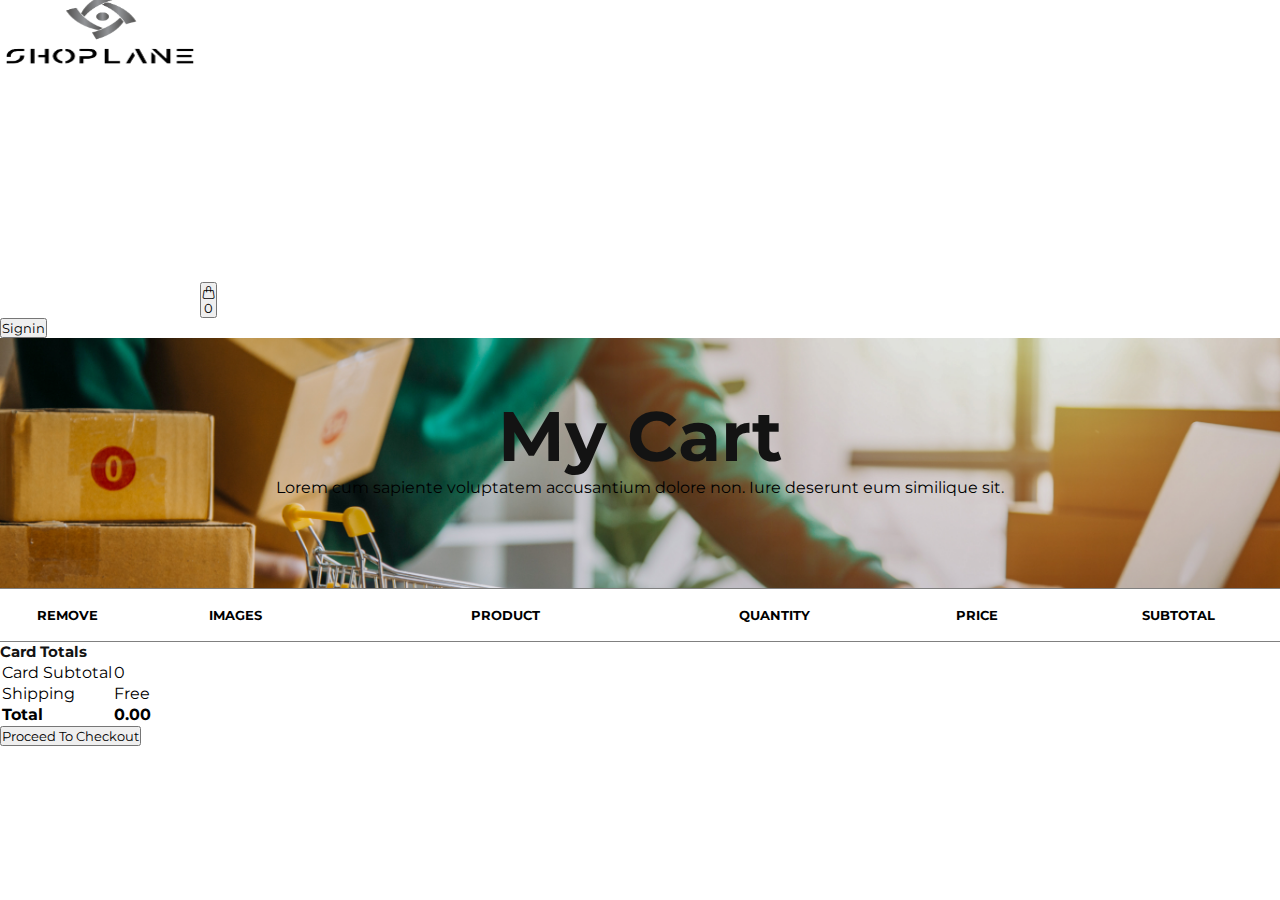
<file: cart.html>
<!DOCTYPE html>
<html lang="en">
<head>
    <meta charset="UTF-8">
    <meta http-equiv="X-UA-Compatible" content="IE=edge">
    <meta name="viewport" content="width=device-width, initial-scale=1.0">
    <title>blog</title>

    <link rel="stylesheet" href="style.css">

    <link href="https://fonts.googleapis.com/css?family=Amatic+SC:400,700&display=swap" rel="stylesheet">
    <link href="https://fonts.googleapis.com/css?family=Montserrat:100,200,300,400,500,600,700,800,900&display=swap" rel="stylesheet">
    <link rel="preconnect" href="https://fonts.googleapis.com">
    <link rel="preconnect" href="https://fonts.gstatic.com" crossorigin>
    <link href="https://fonts.googleapis.com/css2?family=Exo+2:wght@100&family=Foldit:wght@100&family=Karla:ital,wght@0,200;1,200&family=Noto+Serif:ital@1&display=swap" rel="stylesheet">


    <link rel="stylesheet" href="https://use.fontawesome.com/releases/v5.15.4/css/all.css">

    <!-- bootstrap  -->
    <link href="https://cdn.jsdelivr.net/npm/bootstrap@5.3.0-alpha3/dist/css/bootstrap.min.css" rel="stylesheet" integrity="sha384-KK94CHFLLe+nY2dmCWGMq91rCGa5gtU4mk92HdvYe+M/SXH301p5ILy+dN9+nJOZ" crossorigin="anonymous">
    <link rel="stylesheet" href="https://cdn.jsdelivr.net/npm/bootstrap-icons@1.10.5/font/bootstrap-icons.css">
    <script src="https://cdn.jsdelivr.net/npm/bootstrap@5.3.0-alpha3/dist/js/bootstrap.bundle.min.js" integrity="sha384-ENjdO4Dr2bkBIFxQpeoTz1HIcje39Wm4jDKdf19U8gI4ddQ3GYNS7NTKfAdVQSZe" crossorigin="anonymous"></script>
</head>
<body>

    <div id="preloder">
        <div class="loader"></div>
    </div>



    <div class="offcanva">
        <button class="btn btn-dark  btn-end" type="button" data-bs-toggle="offcanvas" data-bs-target="#offcanvasExample" aria-controls="offcanvasExample" aria-expanded="false">
            <i class="bi bi-list"></i>
        </button>
    
        <div class="offcanvas offcanvas-end" tabindex="-1" id="offcanvasExample" aria-labelledby="offcanvasExampleLabel">
            <div class="offcanvas-header">
                <h5 class="offcanvas-title" id="offcanvasExampleLabel">
                    <a class="off-logo" href="#">
                        <img src="img/logo.png" alt="Logo"class="w-25">
                    </a>
                </h5>
                <button type="button" class="btn-close text-reset" data-bs-dismiss="offcanvas" aria-label="Close"></button>
            </div>
            <div class="offcanvas-body">
                <nav class="navbar mx-auto">
                    <ul class="offcanva-nav fs-5 fw-bold">
                        <li class="nav-item off-hover">
                        <a class="nav-link" href="index.html">Home</a>
                        </li><br>
                        <li class="nav-item off-hover">
                        <a class="nav-link" href="shop.html">Shop</a>
                        </li><br>
                        <li class="nav-item off-hover">
                            <a class="nav-link"  href="blogs.html">Blogs</a>
                        </li><br>
                        <li class="nav-item off-hover">
                        <a class="nav-link"  href="about.html">About</a>
                        </li><br>
                        <li class="nav-item off-hover">
                            <a class="nav-link"  href="contact.html">Contact</a>
                        </li><br>
                    </ul>
                </nav>
            </div>
        </div>
    </div>


    <header class="header mt-4">
        <div class="container-fluid">
            <a class="navbar-brand" href="#">
                <img src="img/logo.png" alt="Logo"class="logos img-start position-absolute mb-2 ms-5">
            </a>
        </div>
        <nav class="navbar navbar-expand-lg p-1  mx-auto" style="width: 200px;">
            <!-- <button class="navbar-toggler" type="button" data-bs-toggle="collapse" data-bs-target="#navbarSupportedContent" aria-controls="navbarSupportedContent"
                aria-expanded="false" aria-label="Toggle navigation">
                <span><i class="bi bi-three-dots"></i></span>
            </button> -->
            <div class="collapse navbar-collapse" id="navbarSupportedContent">
                <ul class="navbar-nav" >
                    <!-- <li class="nav-item navi">
                        <a class="navbar-brand" href="#">
                            <img src="img/logo.png" alt="logo" id="l">
                        </a>

                    </li> -->
                    <li class="nav-item navi">
                    <a class="nav-link active" aria-current="page" href="index.html">Home</a>
                    </li>
                    <li class="nav-item navi">
                    <a class="nav-link" href="shop.html">Shop</a>
                    </li>  
                    <li class="nav-item navi">
                        <a class="nav-link"  href="blogs.html">Blogs</a>
                    </li>
                    <li class="nav-item navi">
                    <a class="nav-link"  href="about.html">About</a>
                    </li>
                    <li class="nav-item navi">
                        <a class="nav-link"  href="contact.html">Contact</a>
                    </li>
                </ul>
                <div class="cart-log fs-5">
                    <a href="cart.html"><button class="btn btn-light rounded p-1 "><i class="position-absolute bi bi-handbag text-dark"></i><span class=" top-0 start-100 translate-middle badge rounded-pill bg-danger " id="cartCount">
                       
                      </span></button></a>
                </div>
                <div class="sign-in fs-5 ms-4">   
                    <a href="signin.html"><button class="btn  btn-success  ms-3">Signin</button></a>
                </div>
            </div>
            </div>
        </nav>
    </header>

    <div class="container-fluid">
        <div class="cart-bgg text-white mt-1">
            <h2 class="text-center text-sz fs-bold">My Cart</h2>
            <p>Lorem  cum sapiente voluptatem accusantium dolore non. Iure deserunt eum similique sit.</p>
        </div>
    </div>


    <div class="container">
        <div class="cart-det mt-5 mb-3">
            <table class="table border border-2 mt-2 ">
                <thead class="bg-success text-white mb-2">
                    <tr>
                        <td>Remove</td>
                        <td>Images</td>
                        <td>Product</td>
                        <td>Quantity</td>
                        <td>Price</td>
                        <td>Subtotal</td>
                    </tr>
                </thead>
                <tbody class="cart-body">
                    
                </tbody>
            </table>
        </div>
    </div>
    <div class="container">
        <div class="coupon mt-5">
            <div class="row">
                 <!-- <div class="col-lg-5">
                    <div class="coupon-code">
                        <h5 class="card-title p-2 fs-3 fs-bold">Apply Coupon</h5>
                        <div class="input-gp mb-3">
                            <input type="text" class="form-control mb-4 mt-4 border border-dark" placeholder="Enter your Coupon Code"> 
                            <button class="btn text-center btn-success rounded ms-2">Apply</button>
                    </div>
                    </div>
                </div>  -->
                <div class="col-lg-12">
                    <div class="card-tot p-3 mt-3 border rounded border-secondary border-2">
                        <h5 class="card-title fs-3 fs-bold">Card Totals</h5>
                        <table class="table border border-2 mt-2 ">
                            <tbody class="total">
                             
                            </tbody>
                        </table>
                        <div class="proceed-btn">
                            <button class="btn  btn-success rounded mt-2">Proceed To Checkout</button>                        </div>
                    </div>
                </div>
            </div>
        </div>
    </div>


   




    <script src="https://cdn.jsdelivr.net/npm/bootstrap@5.3.0-alpha3/dist/js/bootstrap.bundle.min.js" integrity="sha384-ENjdO4Dr2bkBIFxQpeoTz1HIcje39Wm4jDKdf19U8gI4ddQ3GYNS7NTKfAdVQSZe" crossorigin="anonymous"></script>
    <!-- <script src="/script.js"></script> -->
    <script>
    var prod_data=[{image:"img/proimg/pro-st-1.png",
                   prodName:"Comfort Boxy Fit  Striped Casual Shirt",
                   Brandname:"Raymond",
                   description:"Lorem ipsum dolor sit amet consectetur adipisicing elit. Sit necessitatibus distinctio dolorem molestias eius excepturi explicabo. Ea eligendi ut",
                   price:3.99,
                   rating:4,
                   },
                   {image:"/img/proimg/pro-st-4.png",
                   prodName:"Spread Collar Cotton Casual Shirt",
                   Brandname:"Karl Lagerfeld",
                   description:"Lorem ipsum dolor sit amet consectetur adipisicing elit. Sit necessitatibus distinctio dolorem molestias eius excepturi explicabo. Ea eligendi ut",
                   price:4.99,
                   rating:2,
                   },
                   {image:"/img/proimg/pro-jn-1.png",
                   prodName:"Blaxk Regular Fit Mildly Distressed Jeans",
                   Brandname:"True Religion",
                   description:"Lorem ipsum dolor sit amet consectetur adipisicing elit. Sit necessitatibus distinctio dolorem molestias eius excepturi explicabo. Ea eligendi ut",
                   price:4.99,
                   rating:2,
                   },
                   {image:"/img/proimg/pro-st-2.png",
                   prodName:"Cotton Regular Fit Casual Shirt",
                   Brandname:"Cantabil",
                   description:"Lorem ipsum dolor sit amet consectetur adipisicing elit. Sit necessitatibus distinctio dolorem molestias eius excepturi explicabo. Ea eligendi ut",
                   price:5.99,
                   rating:3,
                   },
                   {image:"/img/proimg/pro-ts-1.png",
                   prodName:"Green Colourblock  T-shirt",
                   Brandname:"Lacoste",
                   description:"Lorem ipsum dolor sit amet consectetur adipisicing elit. Sit necessitatibus distinctio dolorem molestias eius excepturi explicabo. Ea eligendi ut",
                   price:5.99,
                   rating:3,
                   },

                   {image:"/img/proimg/pro-jn-3.png",
                   prodName:"Solid Fit Mid-Rise Pleated Cotton Jeans",
                   Brandname:"Levis",
                   description:"Lorem ipsum dolor sit amet consectetur adipisicing elit. Sit necessitatibus distinctio dolorem molestias eius excepturi explicabo. Ea eligendi ut",
                   price:4.99,
                   rating:2,
                   },
                   {image:"/img/proimg/pro-st-3.png",
                   prodName:"Cotton India Slim Fit Striped Casual Shirt",
                   Brandname:"Blackberrys",
                   description:"Lorem ipsum dolor sit amet consectetur adipisicing elit. Sit necessitatibus distinctio dolorem molestias eius excepturi explicabo. Ea eligendi ut",
                   price:4.99,
                   rating:2,
                   },
                   {image:"/img/proimg/pro-ts-3.png",
                   prodName:"Striped Fit Pure Cotton T-shirt",
                   Brandname:"Ted Baker",
                   description:"Lorem ipsum dolor sit amet consectetur adipisicing elit. Sit necessitatibus distinctio dolorem molestias eius excepturi explicabo. Ea eligendi ut",
                   price:4.99,
                   rating:2,
                   },
                   {image:"/img/proimg/pro-ts-4.png",
                   prodName:"Solid Round Neck Pure Cotton T-shirt",
                   Brandname:"Roadster",
                   description:"Lorem ipsum dolor sit amet consectetur adipisicing elit. Sit necessitatibus distinctio dolorem molestias eius excepturi explicabo. Ea eligendi ut",
                   price:4.99,
                   rating:2,
                   },
                   {image:"/img/proimg/pro-ts-2.png",
                   prodName:"Self Design Short Sleeves Cotton T-shirt",
                   Brandname:"Ted Baker",
                   description:"Lorem ipsum dolor sit amet consectetur adipisicing elit. Sit necessitatibus distinctio dolorem molestias eius excepturi explicabo. Ea eligendi ut",
                   price:4.99,
                   rating:2,
                   },
                   {image:"/img/proimg/pro-jn-2.png",
                   prodName:"Blue Tapered Fit Heavy Fade Jeans",
                   Brandname:"Antony Morato",
                   description:"Lorem ipsum dolor sit amet consectetur adipisicing elit. Sit necessitatibus distinctio dolorem molestias eius excepturi explicabo. Ea eligendi ut",
                   price:4.99,
                   rating:2,
                   },
                   {image:"/img/proimg/pro-jn-4.png",
                   prodName:"Grey Ben Fit Low-Rise Stretchable Jeans",
                   Brandname:"Jack & Jones",
                   description:"Lorem ipsum dolor sit amet consectetur adipisicing elit. Sit necessitatibus distinctio dolorem molestias eius excepturi explicabo. Ea eligendi ut",
                   price:4.99,
                   rating:2,
                   },
                   {image:"/img/proimg/pro-st-5.png",
                   prodName:"Yellow Slim Fit Printed Casual Shirt",
                   Brandname:"Arrow Sport",
                   description:"Lorem ipsum dolor sit amet consectetur adipisicing elit. Sit necessitatibus distinctio dolorem molestias eius excepturi explicabo. Ea eligendi ut",
                   price:4.99,
                   rating:2,
                   },
                   {image:"/img/proimg/pro-jn-5.png",
                   prodName:"Navy BlueFit Low-Rise Stretchable Jeans",
                   Brandname:"Pepe Jeans",
                   description:"Lorem ipsum dolor sit amet consectetur adipisicing elit. Sit necessitatibus distinctio dolorem molestias eius excepturi explicabo. Ea eligendi ut",
                   price:4.99,
                   rating:2,
                   },
                   {image:"/img/proimg/pro-st-6.png",
                   prodName:"Men Blue Slim Fit Checked Casual Shirt",
                   Brandname:"Basics",
                   description:"Lorem ipsum dolor sit amet consectetur adipisicing elit. Sit necessitatibus distinctio dolorem molestias eius excepturi explicabo. Ea eligendi ut",
                   price:4.99,
                   rating:2,
                   },
                   {image:"/img/proimg/pro-st-7.png",
                   prodName:"Slim Fit Tartan Checked Casual Shirt",
                   Brandname:"HIGHLANDER",
                   description:"Lorem ipsum dolor sit amet consectetur adipisicing elit. Sit necessitatibus distinctio dolorem molestias eius excepturi explicabo. Ea eligendi ut",
                   price:4.99,
                   rating:2,
                   },
                   ];
    var prodCart = localStorage.getItem("cartitem")||[];
    if(prodCart.length > 0)
    {
        prodCart = JSON.parse(prodCart);
    }

    window.addEventListener("load",function(){
        //console.log(prodCart);
        cartDisplay(prodCart);
       })

    function cartDisplay(prodCart)
    {
        for (let i = 0; i < prodCart.length; i++) {
                            
             price = prod_data[prodCart[i].itemIndex].price;
            data = prod_data[prodCart[i].itemIndex];
            total+=parseFloat(price) * parseInt(prodCart[i].count);
            var html = ' <tr id="cart-row-'+i+'">'+
                    '<td><button class="btn btn-transparent"><i class="bi bi-dash-circle mt-2 " onclick="removeFrmCart(\''+i+'\')"></i></button></td>'+
                    '<td><img src="'+data.image+'" alt=""></td>'+
                    '<td>'+data.prodName+'</td>'+
                    '<td><input type="number" value="'+prodCart[i].count+'" style="width: 50px;"></td>'+
                    '<td>'+data.price+'</td>'+
                    '<td>'+parseFloat(data.price) * parseInt(prodCart[i].count) +'</td>'+
                    '</tr>';
             document.querySelector(".cart-body").innerHTML += html ;
        }
    }
    
                   total_count = 0;
    for (let i = 0; i < prodCart.length; i++) {
        total_count+= parseInt(prodCart[i].count);
    }
    document.getElementById('cartCount').textContent = total_count;
                   
                   calculateTotal(prodCart);
                   function calculateTotal(cart)
                   {
                    total_html = ''; total = 0;
                    for (let i = 0; i < cart.length; i++) {
                        price = prod_data[cart[i].itemIndex].price;
                    data = prod_data[cart[i].itemIndex];
                    total+=parseFloat(price) * parseInt(cart[i].count);

                    }

                              var total_html = ' <tr>'+
                                '<td>Card Subtotal</td>'+
                                '<td>'+total+'</td>'+
                              '</tr>'+
                              '<tr>'+
                                '<td>Shipping</td>'+
                                '<td>Free</td>'+
                              '</tr>'+
                              '<tr>'+
                                '<td><strong>Total</strong></td>'+
                                '<td><strong>'+total.toFixed(2)+'</strong></td>'+
                              '</tr>';
                              document.querySelector(".total").innerHTML = total_html ;
                    
                   }

    

        
  
                            
     function removeFrmCart(index) {
       // alert(index);
        var prodCart = localStorage.getItem("cartitem");
        prodCart = JSON.parse(prodCart);
        count = parseInt(document.getElementById('cartCount').textContent) - prodCart[index].count ;
        document.getElementById('cartCount').textContent = count;
       // delete prodCart[index];
        prodCart.splice(index, 1);
        localStorage.setItem('cartitem', JSON.stringify(prodCart));
        prodCart = JSON.parse(localStorage.getItem("cartitem"));
        document.getElementById('cart-row-'+index).remove();
        total_count = 0;
        
        for (let i = 0; i < prodCart.length; i++) 
        {
            total_count+= parseInt(prodCart[i].count);
            document.getElementById('cartCount').textContent = total_count;
        }
        document.querySelector(".total").innerHTML = '';
       
       calculateTotal(prodCart);
       
         alert("removed succesfully");
        // console.log(localStorage.getItem("cartitem"));
    }       
    
    </script>
</body>
</html>
</file>
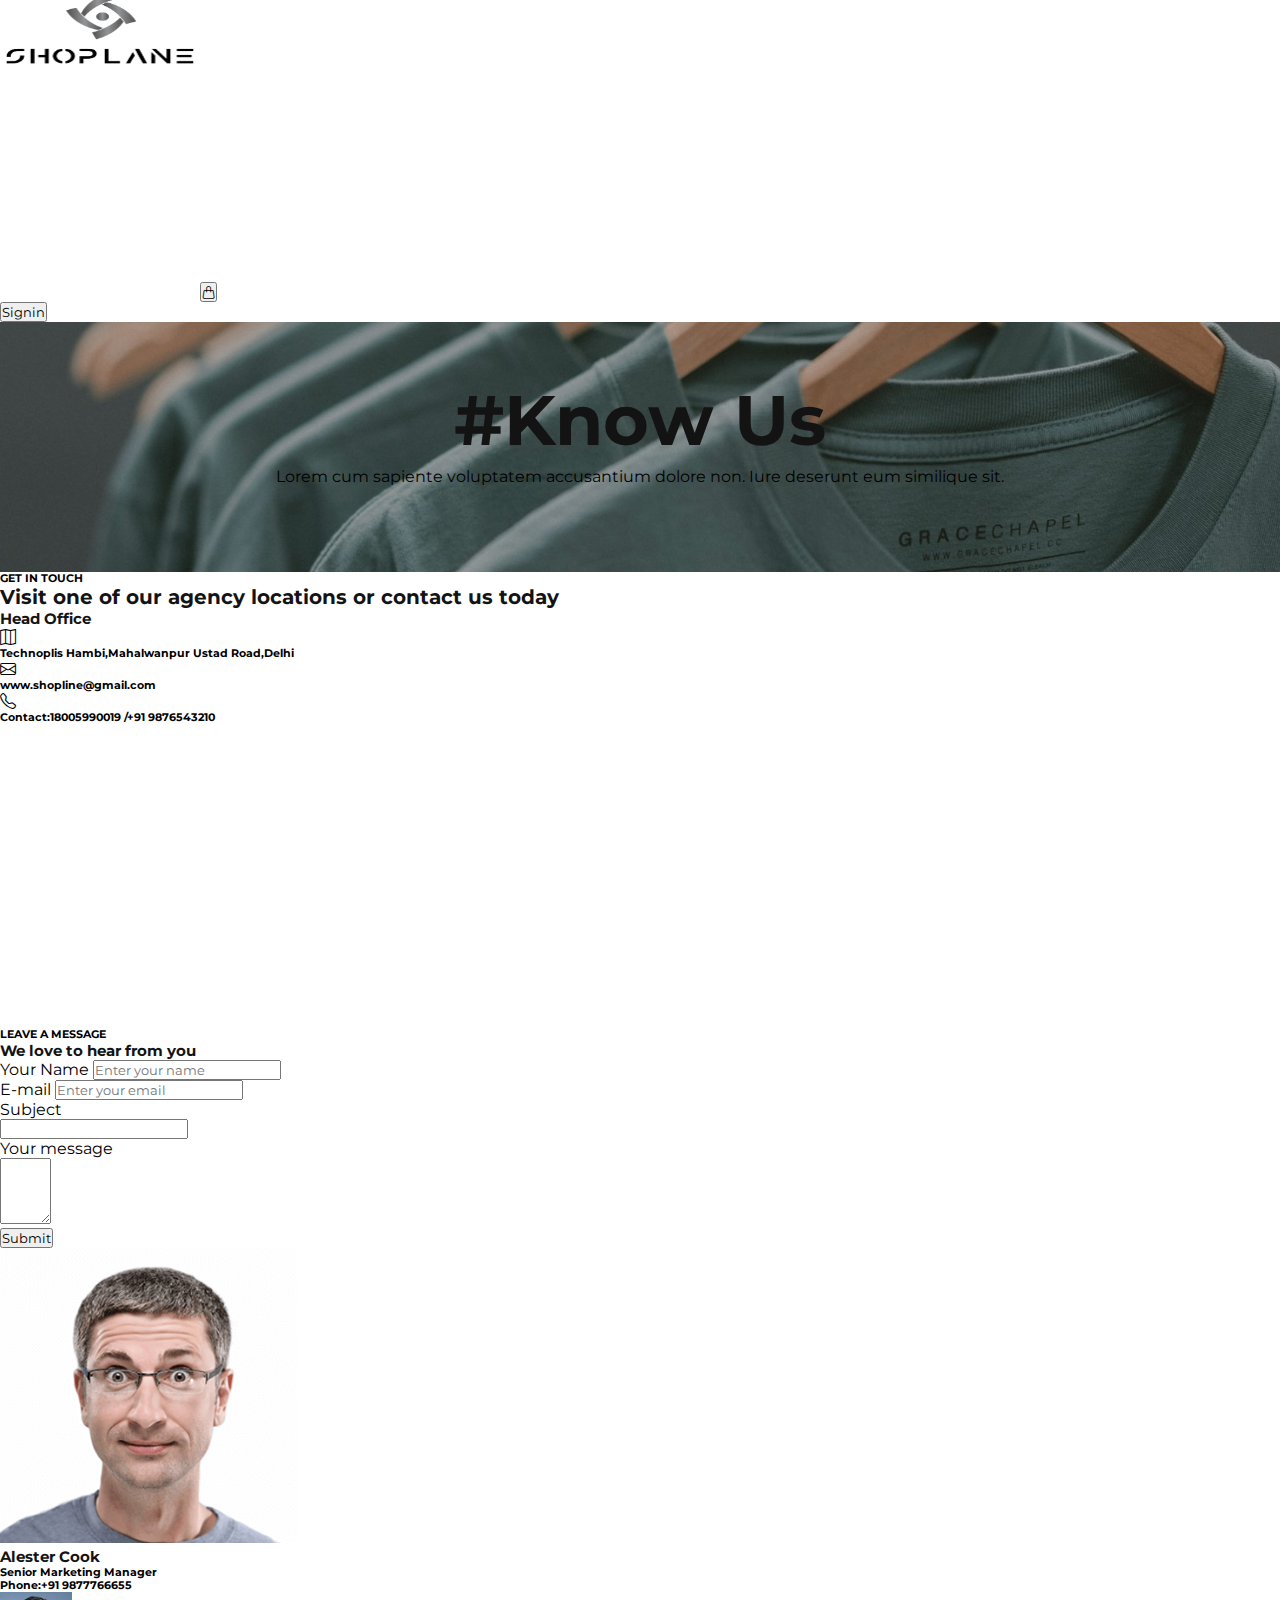
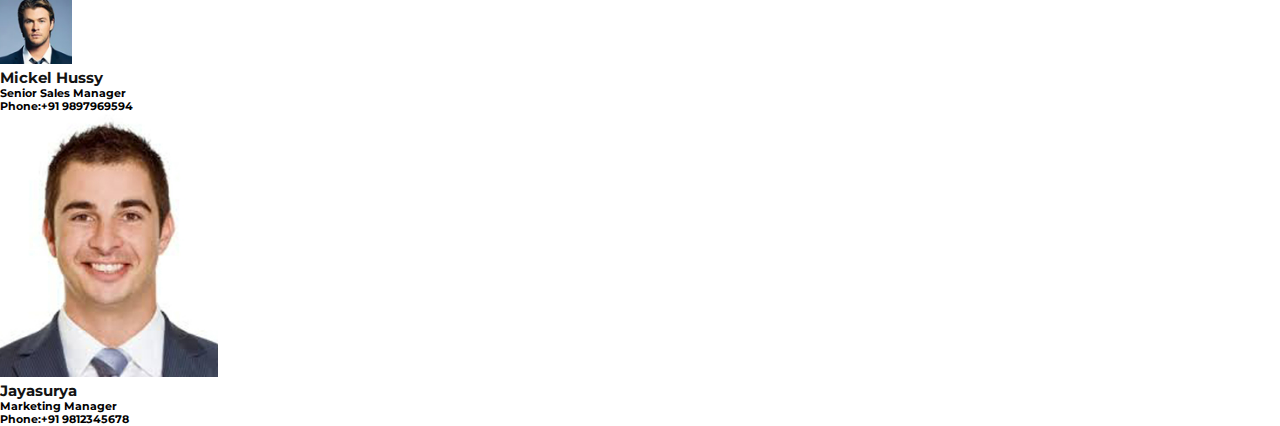
<file: contact.html>
<!DOCTYPE html>
<html lang="en">
<head>
    <meta charset="UTF-8">
    <meta http-equiv="X-UA-Compatible" content="IE=edge">
    <meta name="viewport" content="width=device-width, initial-scale=1.0">
    <title>blog</title>

    <link rel="stylesheet" href="style.css">

    <link href="https://fonts.googleapis.com/css?family=Amatic+SC:400,700&display=swap" rel="stylesheet">
    <link href="https://fonts.googleapis.com/css?family=Montserrat:100,200,300,400,500,600,700,800,900&display=swap" rel="stylesheet">
    <link rel="preconnect" href="https://fonts.googleapis.com">
    <link rel="preconnect" href="https://fonts.gstatic.com" crossorigin>
    <link href="https://fonts.googleapis.com/css2?family=Exo+2:wght@100&family=Foldit:wght@100&family=Karla:ital,wght@0,200;1,200&family=Noto+Serif:ital@1&display=swap" rel="stylesheet">


    <link rel="stylesheet" href="https://use.fontawesome.com/releases/v5.15.4/css/all.css">

    <!-- bootstrap  -->
    <link href="https://cdn.jsdelivr.net/npm/bootstrap@5.3.0-alpha3/dist/css/bootstrap.min.css" rel="stylesheet" integrity="sha384-KK94CHFLLe+nY2dmCWGMq91rCGa5gtU4mk92HdvYe+M/SXH301p5ILy+dN9+nJOZ" crossorigin="anonymous">
    <link rel="stylesheet" href="https://cdn.jsdelivr.net/npm/bootstrap-icons@1.10.5/font/bootstrap-icons.css">
    <script src="https://cdn.jsdelivr.net/npm/bootstrap@5.3.0-alpha3/dist/js/bootstrap.bundle.min.js" integrity="sha384-ENjdO4Dr2bkBIFxQpeoTz1HIcje39Wm4jDKdf19U8gI4ddQ3GYNS7NTKfAdVQSZe" crossorigin="anonymous"></script>
</head>
<body>

    <div id="preloder">
        <div class="loader"></div>
    </div>



    <div class="offcanva">
        <button class="btn btn-dark  btn-end" type="button" data-bs-toggle="offcanvas" data-bs-target="#offcanvasExample" aria-controls="offcanvasExample" aria-expanded="false">
            <i class="bi bi-list"></i>
        </button>
    
        <div class="offcanvas offcanvas-end" tabindex="-1" id="offcanvasExample" aria-labelledby="offcanvasExampleLabel">
            <div class="offcanvas-header">
                <h5 class="offcanvas-title" id="offcanvasExampleLabel">
                    <a class="off-logo" href="#">
                        <img src="img/logo.png" alt="Logo"class="w-25">
                    </a>
                </h5>
                <button type="button" class="btn-close text-reset" data-bs-dismiss="offcanvas" aria-label="Close"></button>
            </div>
            <div class="offcanvas-body">
                <nav class="navbar mx-auto">
                    <ul class="offcanva-nav fs-5 fw-bold">
                        <li class="nav-item off-hover">
                        <a class="nav-link" href="index.html">Home</a>
                        </li><br>
                        <li class="nav-item off-hover">
                        <a class="nav-link" href="shop.html">Shop</a>
                        </li><br>
                        <li class="nav-item off-hover">
                            <a class="nav-link"  href="blogs.html">Blogs</a>
                        </li><br>
                        <li class="nav-item off-hover">
                        <a class="nav-link"  href="about.html">About</a>
                        </li><br>
                        <li class="nav-item off-hover">
                            <a class="nav-link active" aria-current="page" href="contact.html">Contact</a>
                        </li><br>
                    </ul>
                </nav>
            </div>
        </div>
    </div>


    <header class="header mt-4">
        <div class="container-fluid">
            <a class="navbar-brand" href="#">
                <img src="img/logo.png" alt="Logo"class="logos img-start position-absolute mb-2 ms-5">
            </a>
        </div>
        <nav class="navbar navbar-expand-lg p-1  mx-auto" style="width: 200px;">
            <!-- <button class="navbar-toggler" type="button" data-bs-toggle="collapse" data-bs-target="#navbarSupportedContent" aria-controls="navbarSupportedContent"
                aria-expanded="false" aria-label="Toggle navigation">
                <span><i class="bi bi-three-dots"></i></span>
            </button> -->
            <div class="collapse navbar-collapse" id="navbarSupportedContent">
                <ul class="navbar-nav" >
                    <!-- <li class="nav-item navi">
                        <a class="navbar-brand" href="#">
                            <img src="img/logo.png" alt="logo" id="l">
                        </a>

                    </li> -->
                    <li class="nav-item navi">
                    <a class="nav-link" href="index.html">Home</a>
                    </li>
                    <li class="nav-item navi">
                    <a class="nav-link" href="shop.html">Shop</a>
                    </li>  
                    <li class="nav-item navi">
                        <a class="nav-link"  href="blogs.html">Blogs</a>
                    </li>
                    <li class="nav-item navi">
                    <a class="nav-link"  href="about.html">About</a>
                    </li>
                    <li class="nav-item navi">
                        <a class="nav-link active" aria-current="page" href="contact.html">Contact</a>
                    </li>
                </ul>
                <div class="cart-log fs-5">
                    <a href="cart.html"><button class="btn btn-light rounded p-1 "><i class="position-absolute bi bi-handbag text-dark"></i><span class=" top-0 start-100 translate-middle badge rounded-pill bg-danger" id="cartCount">
                        
                      </span></button></a>
                </div>
                <div class="sign-in fs-5 ms-4">   
                    <a href="signin.html"><button class="btn  btn-success  ms-3">Signin</button></a>
                </div>
            </div>
            </div>
        </nav>
    </header>

    <div class="container-fluid">
        <div class="contact-bgg text-white mt-1">
            <h1 class="text-center text-sz fs-bold ">#Know Us</h1>
            <p>Lorem  cum sapiente voluptatem accusantium dolore non. Iure deserunt eum similique sit.</p>
        </div>
    </div>

    <div class="container mt-5">
        <div class="contact-details">
            <div class="row">
                <div class="col-lg-6">
                    <div class="contact-txt">
                        <h6>GET IN TOUCH</h6>
                        <h4 class="fs-4 fw-bold mt-4">Visit one of our agency locations or contact us today</h4>
                    </div>
                    <h5 class="fs-5 mt-3 mb-3">Head Office</h5>
                    <div class="list-alignn">
                        <li>
                            <i class="bi bi-map"></i>
                            <h6 class="fs-bold mb-3">Technoplis Hambi,Mahalwanpur Ustad Road,Delhi</h6>
                        </li>
                        <li>
                            <i class="bi bi-envelope"></i>
                            <h6 class="fs-bold mb-3">www.shopline@gmail.com</h6>
                        </li>
                        <li>
                            <i class="bi bi-telephone"></i>
                            <h6 class="fs-bold mb-4">Contact:18005990019 /+91 9876543210</h6>
                        </li>
                    </div>
                </div>
                <div class="col-lg-6">
                    <div class="map-txt">
                        <iframe src="https://www.google.com/maps/embed?pb=!1m18!1m12!1m3!1d3500.498191696152!2d77.20517507386337!3d28.674740328348648!2m3!1f0!2f0!3f0!3m2!1i1024!2i768!4f13.1!3m3!1m2!1s0x390cfd9b8f000001%3A0xdab46ed196bfdc8c!2sDELHI%20UNIVERSITY!5e0!3m2!1sen!2sin!4v1686404557822!5m2!1sen!2sin" width="600" height="300" style="border:0;" allowfullscreen="" loading="lazy" referrerpolicy="no-referrer-when-downgrade" class="maps"></iframe>
                    </div>
                </div>
            </div>
        </div>

        <div class="form-details">
            <div class="row mt-3 border border-2 rounded p-3">
                <div class="col-lg-8 border border-2 rounded">
                    <h6 class="mt-3">LEAVE A MESSAGE</h6>
                    <h5 class="fs-5 mt-3 mb-3">We love to hear from you</h5>
                    <div class="input-group mb-3">
                        <span class="input-group-text" id="basic-addon1">Your Name</span>
                        <input type="text" class="form-control" placeholder="Enter your name" aria-label="Username" aria-describedby="basic-addon1">
                    </div>
                      
                    <div class="input-group mb-3">
                        <span class="input-group-text" id="basic-addon2">E-mail</span>
                        <input type="email" class="form-control" placeholder="Enter your email" aria-label="email" aria-describedby="basic-addon2">
                    </div>
                    <label for="sub" class="form-label">Subject</label>
                    <div class="input-group mb-3">
                        <input type="text" class="form-control" id="basic-url" aria-describedby="basic-addon3">
                    </div>
                    <label for="message">Your message</label>    
                    <div class="input-group">
                        <textarea class="form-control" aria-label="With textarea" cols="4" rows="4"></textarea>
                    </div>
                    <button class="btn btn-outline-success mt-4 ms-2 mb-4">Submit</button>
                </div>
                <div class="col-lg-4">
                    <div class="people-txt ms-5 mt-2">
                        <div class="div">
                            <img src="img/abcdphotos.png" alt="" class="rounded-circle w-25">
                            <h5 class="fs-5 fw-bold mt-2">Alester Cook</h5>
                            <h6 class="">Senior Marketing Manager</h6>
                            <h6 class="mb-4">Phone:+91 9877766655</h6>
                        </div>
                        <div class="div">
                            <img src="img/abphotos.png" alt="" class="rounded-circle w-25">
                            <h5 class="fs-5 fw-bold mt-2">Mickel Hussy</h5>
                            <h6 class="">Senior Sales Manager</h6>
                            <h6 class="">Phone:+91 9897969594</h6>
                        </div>
                        <div class="div">
                            <img src="img/abcphotos.png" alt="" class="rounded-circle w-25">
                            <h5 class="fs-5 fw-bold mt-2">Jayasurya</h5>
                            <h6 class="">Marketing Manager</h6>
                            <h6 class="">Phone:+91 9812345678</h6>
                        </div>
                    </div>
                </div>
            </div>
        </div>
    </div>
    





    <script src="https://cdn.jsdelivr.net/npm/bootstrap@5.3.0-alpha3/dist/js/bootstrap.bundle.min.js" integrity="sha384-ENjdO4Dr2bkBIFxQpeoTz1HIcje39Wm4jDKdf19U8gI4ddQ3GYNS7NTKfAdVQSZe" crossorigin="anonymous"></script>
    <script src="/script.js"></script>
    <script>
        var prodCart = localStorage.getItem("cartitem")||[];
                   if(prodCart != null)
                   {
                    prodCart = JSON.parse(prodCart);
                   }
                   total_count = 0;
    for (let i = 0; i < prodCart.length; i++) {
        total_count+= parseInt(prodCart[i].count);
    }
    document.getElementById('cartCount').textContent = total_count;
    </script>
</body>
</html>
</file>
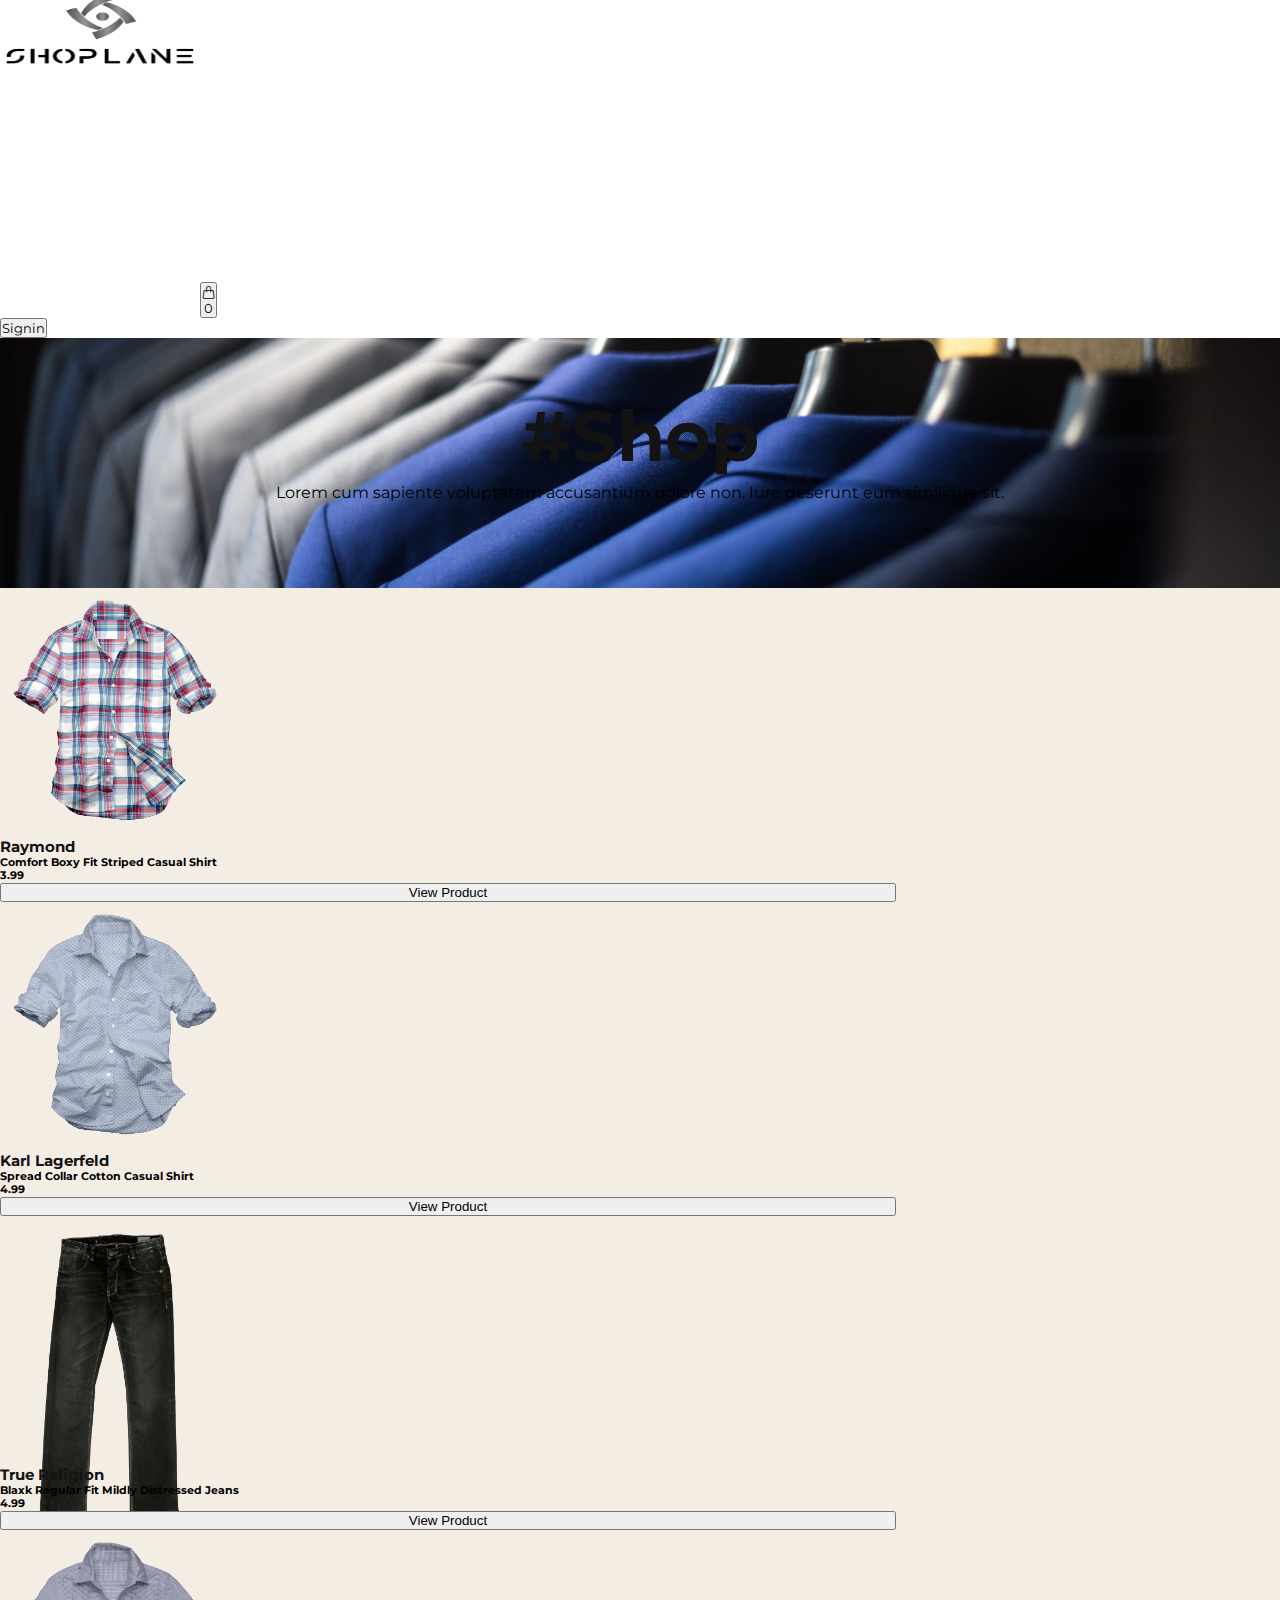
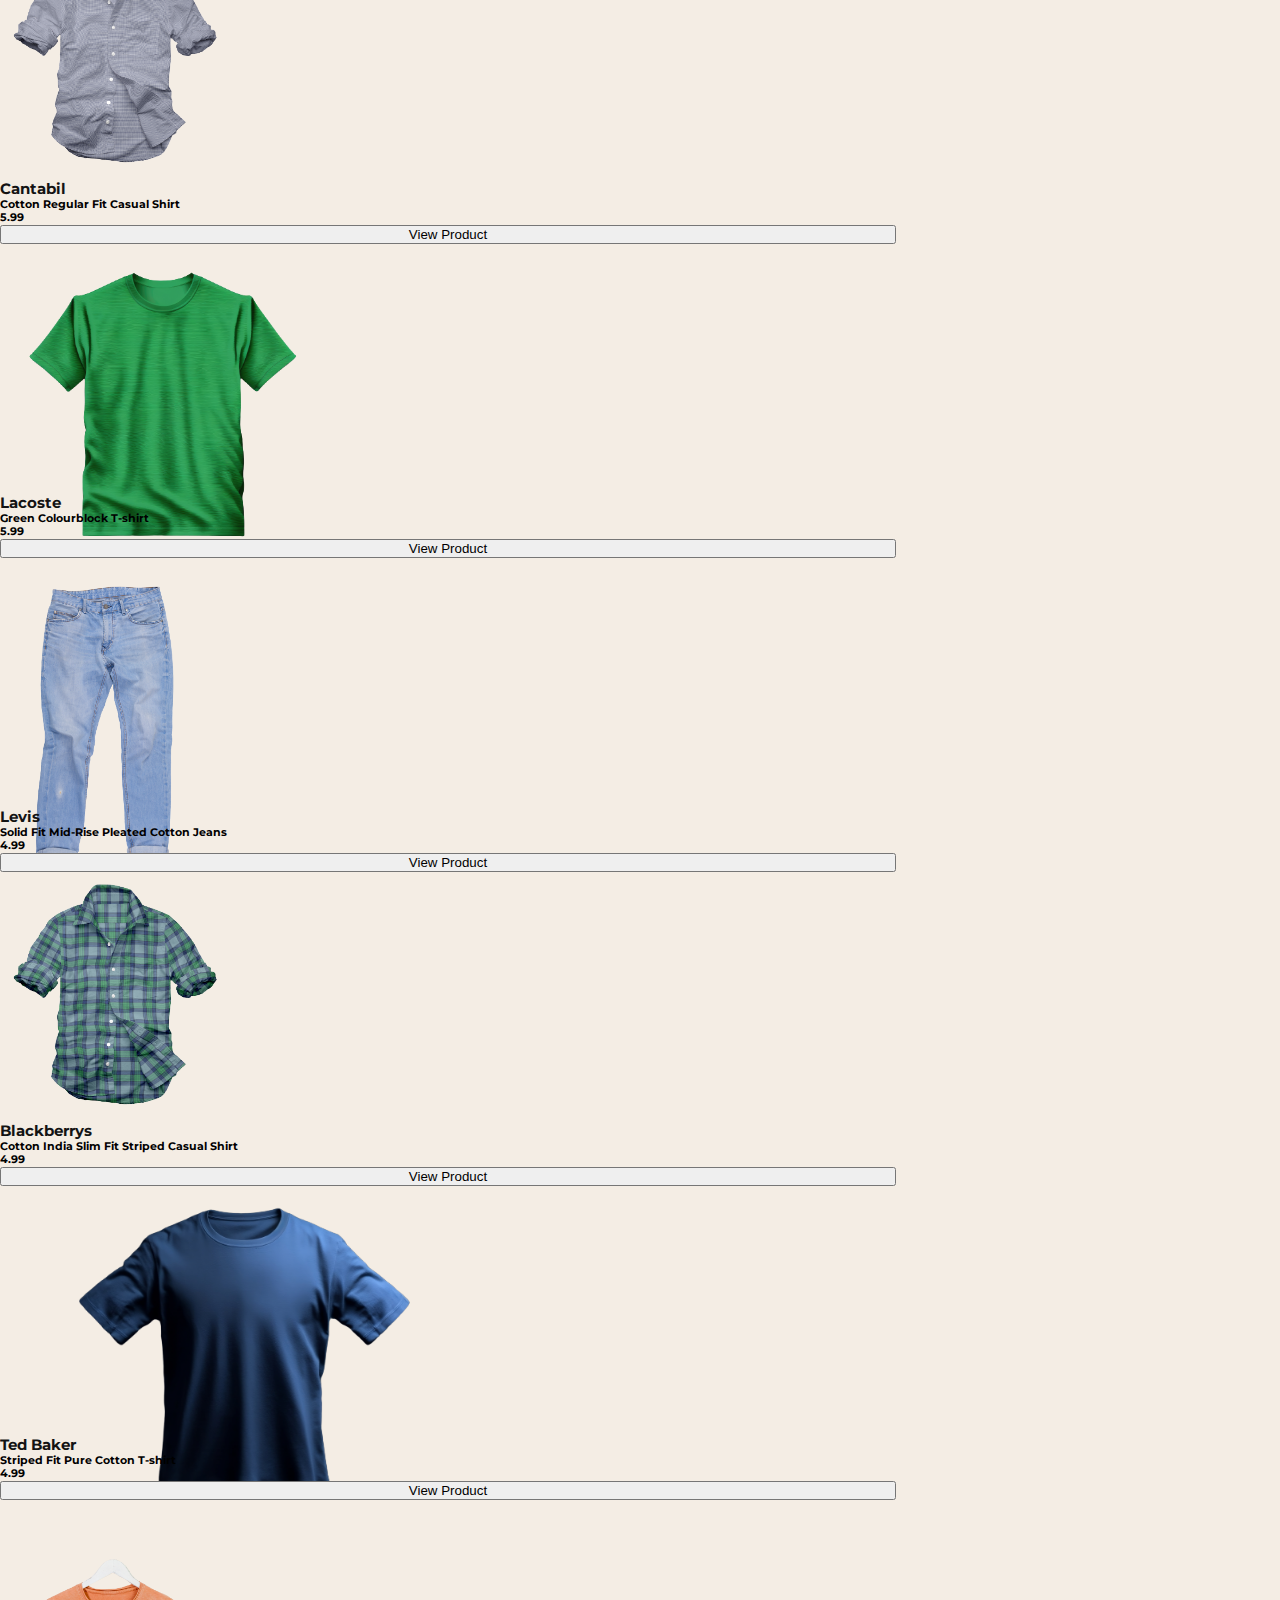
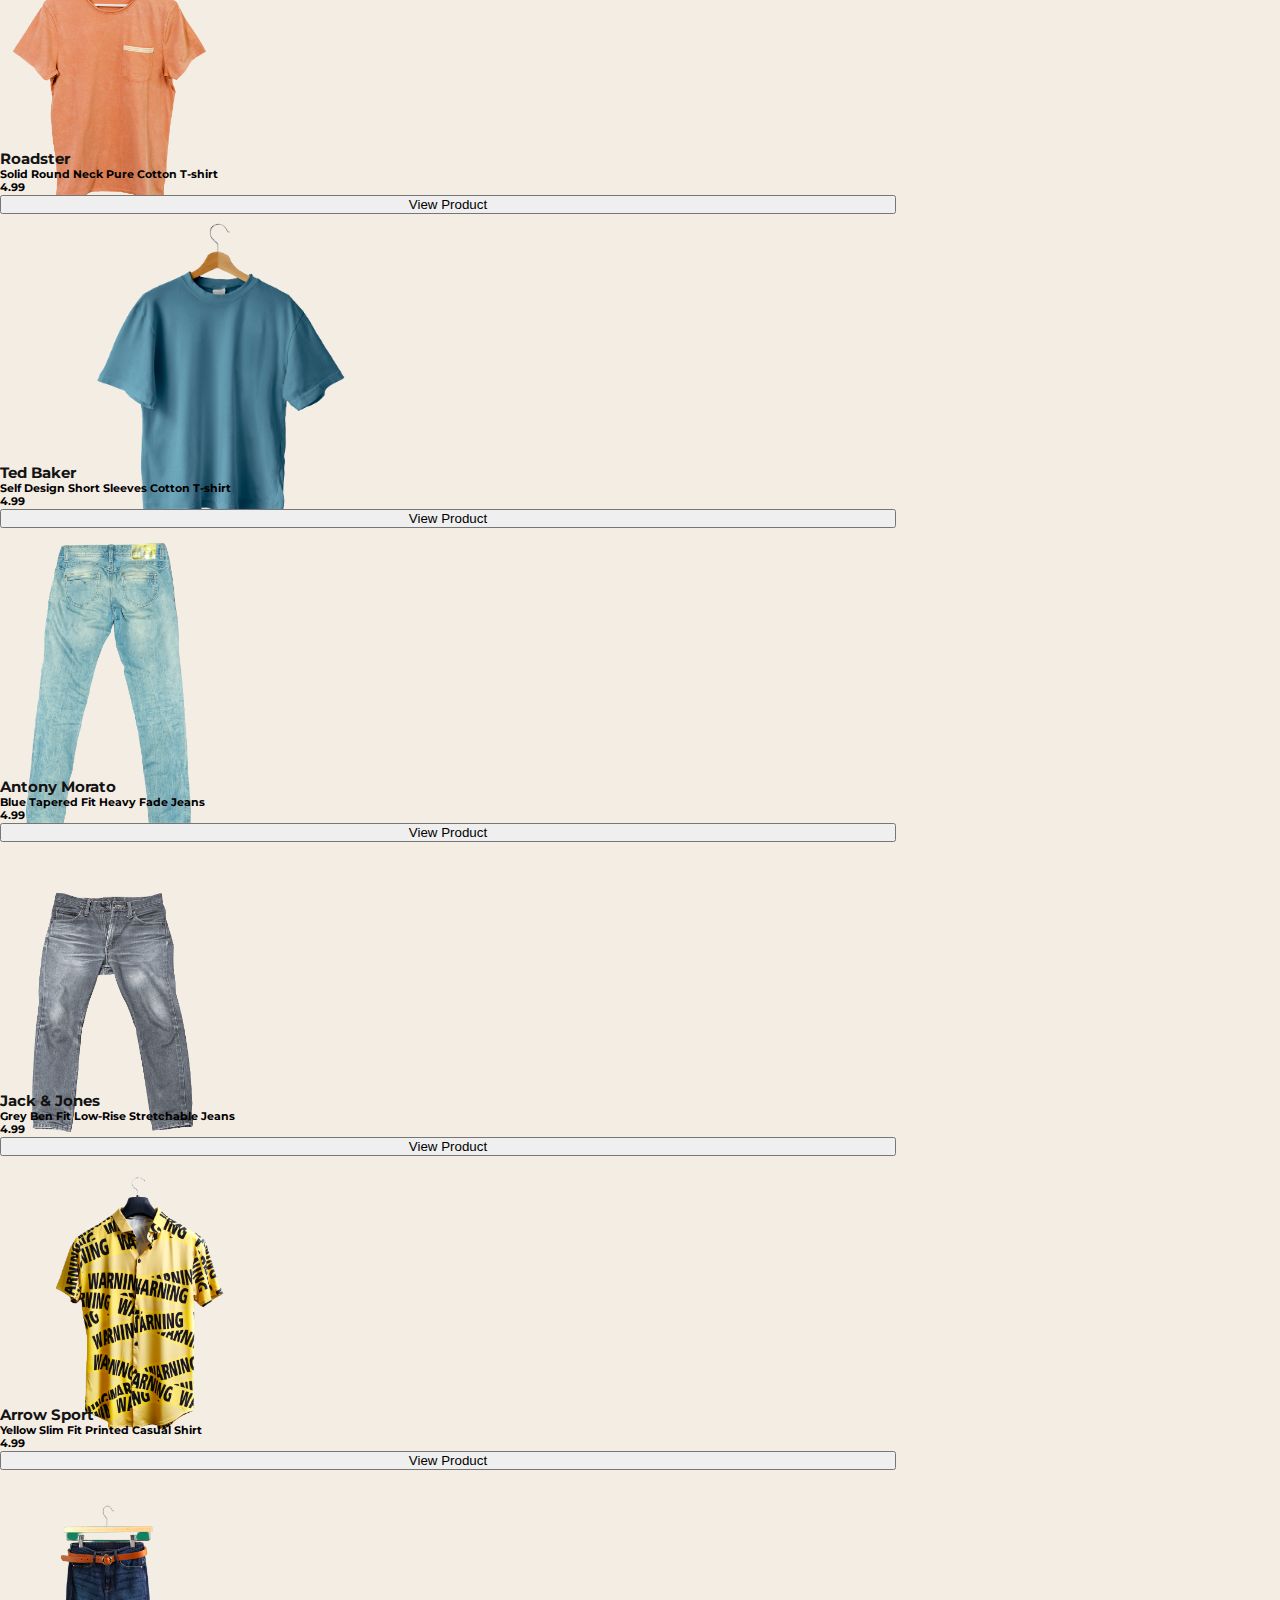
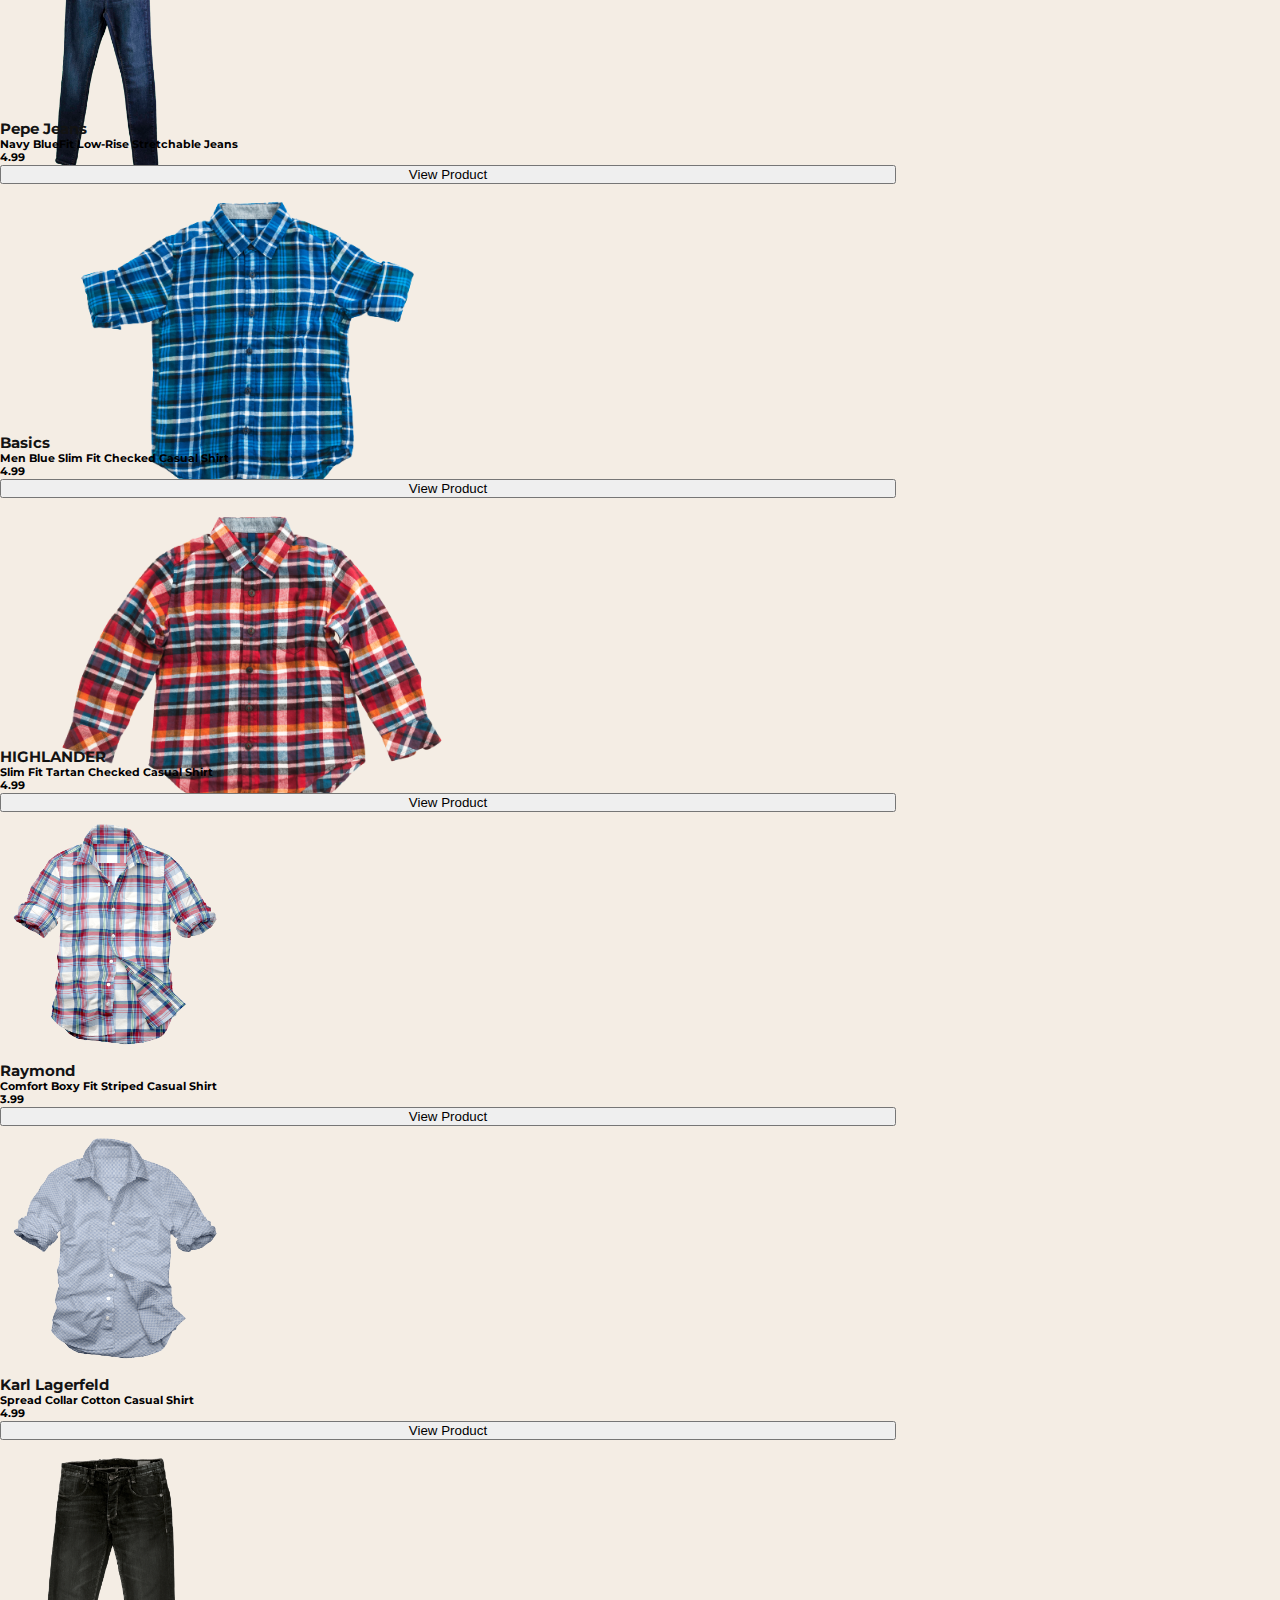
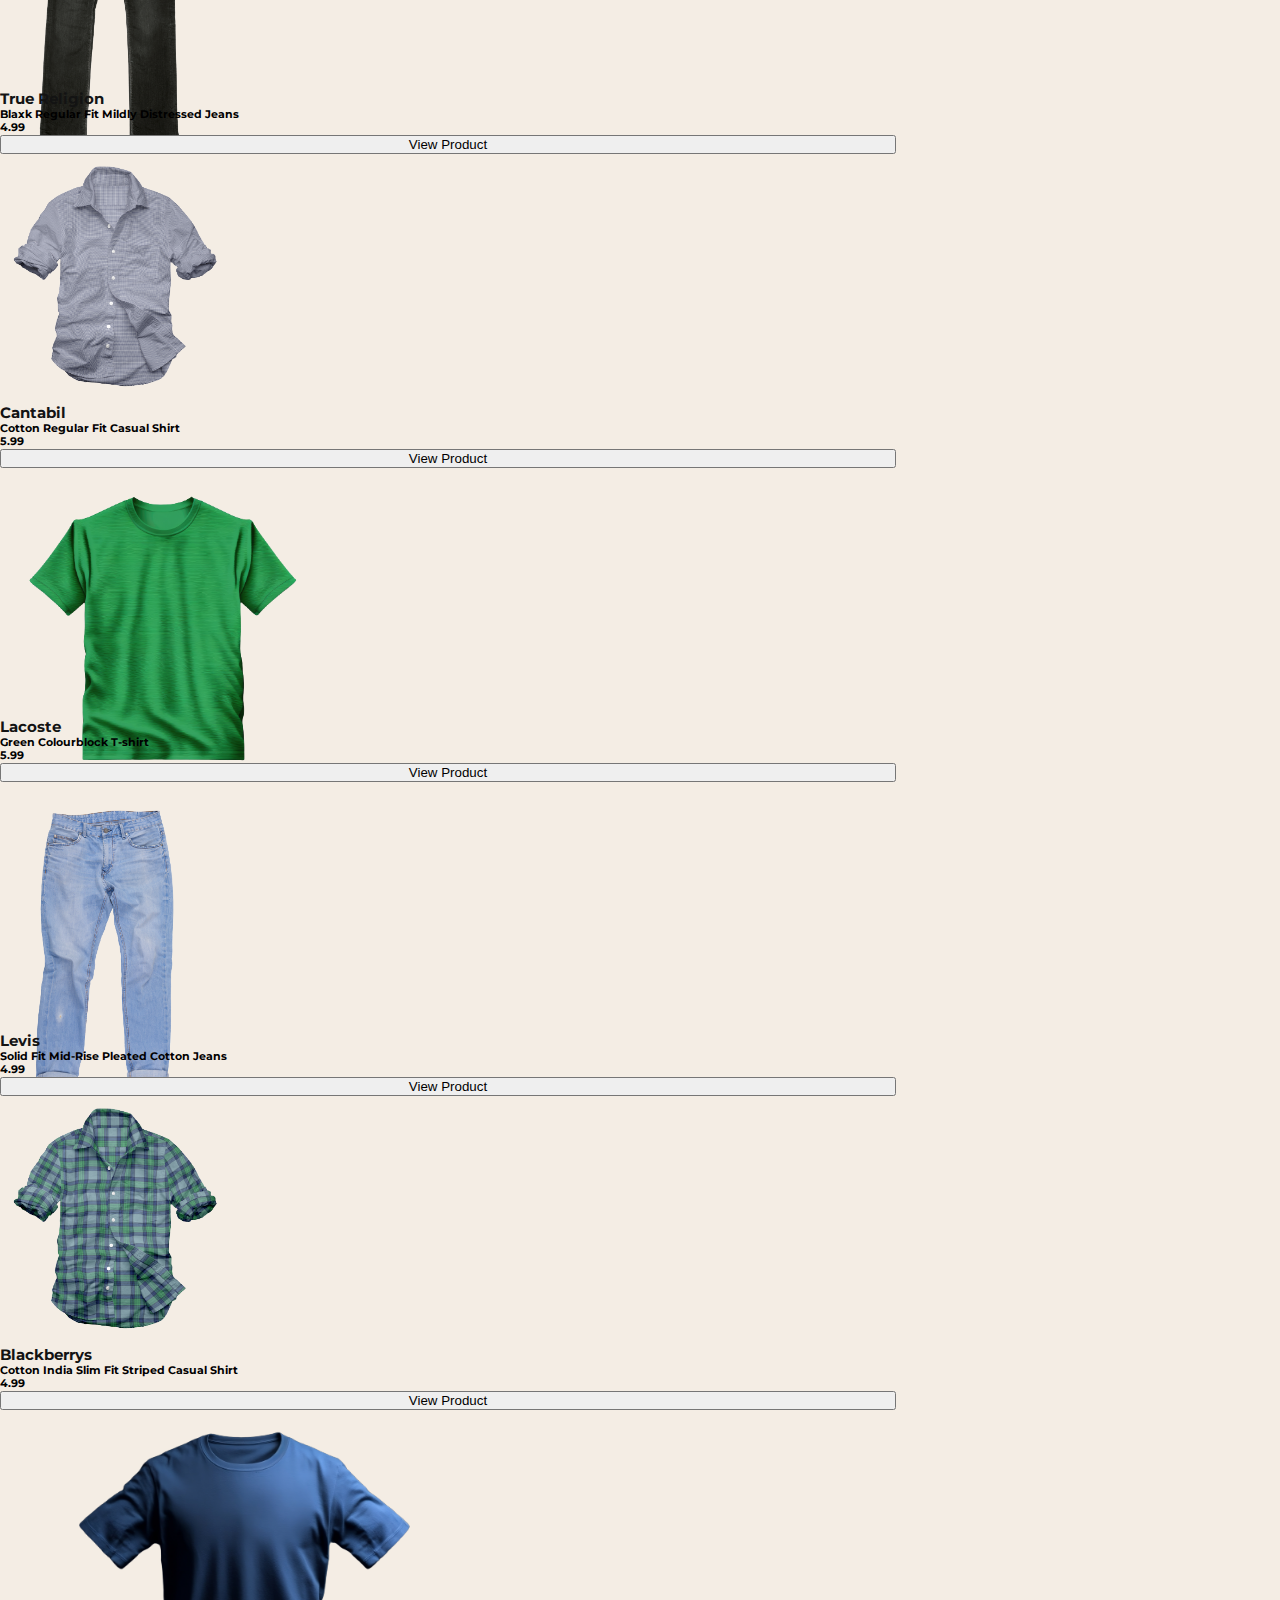
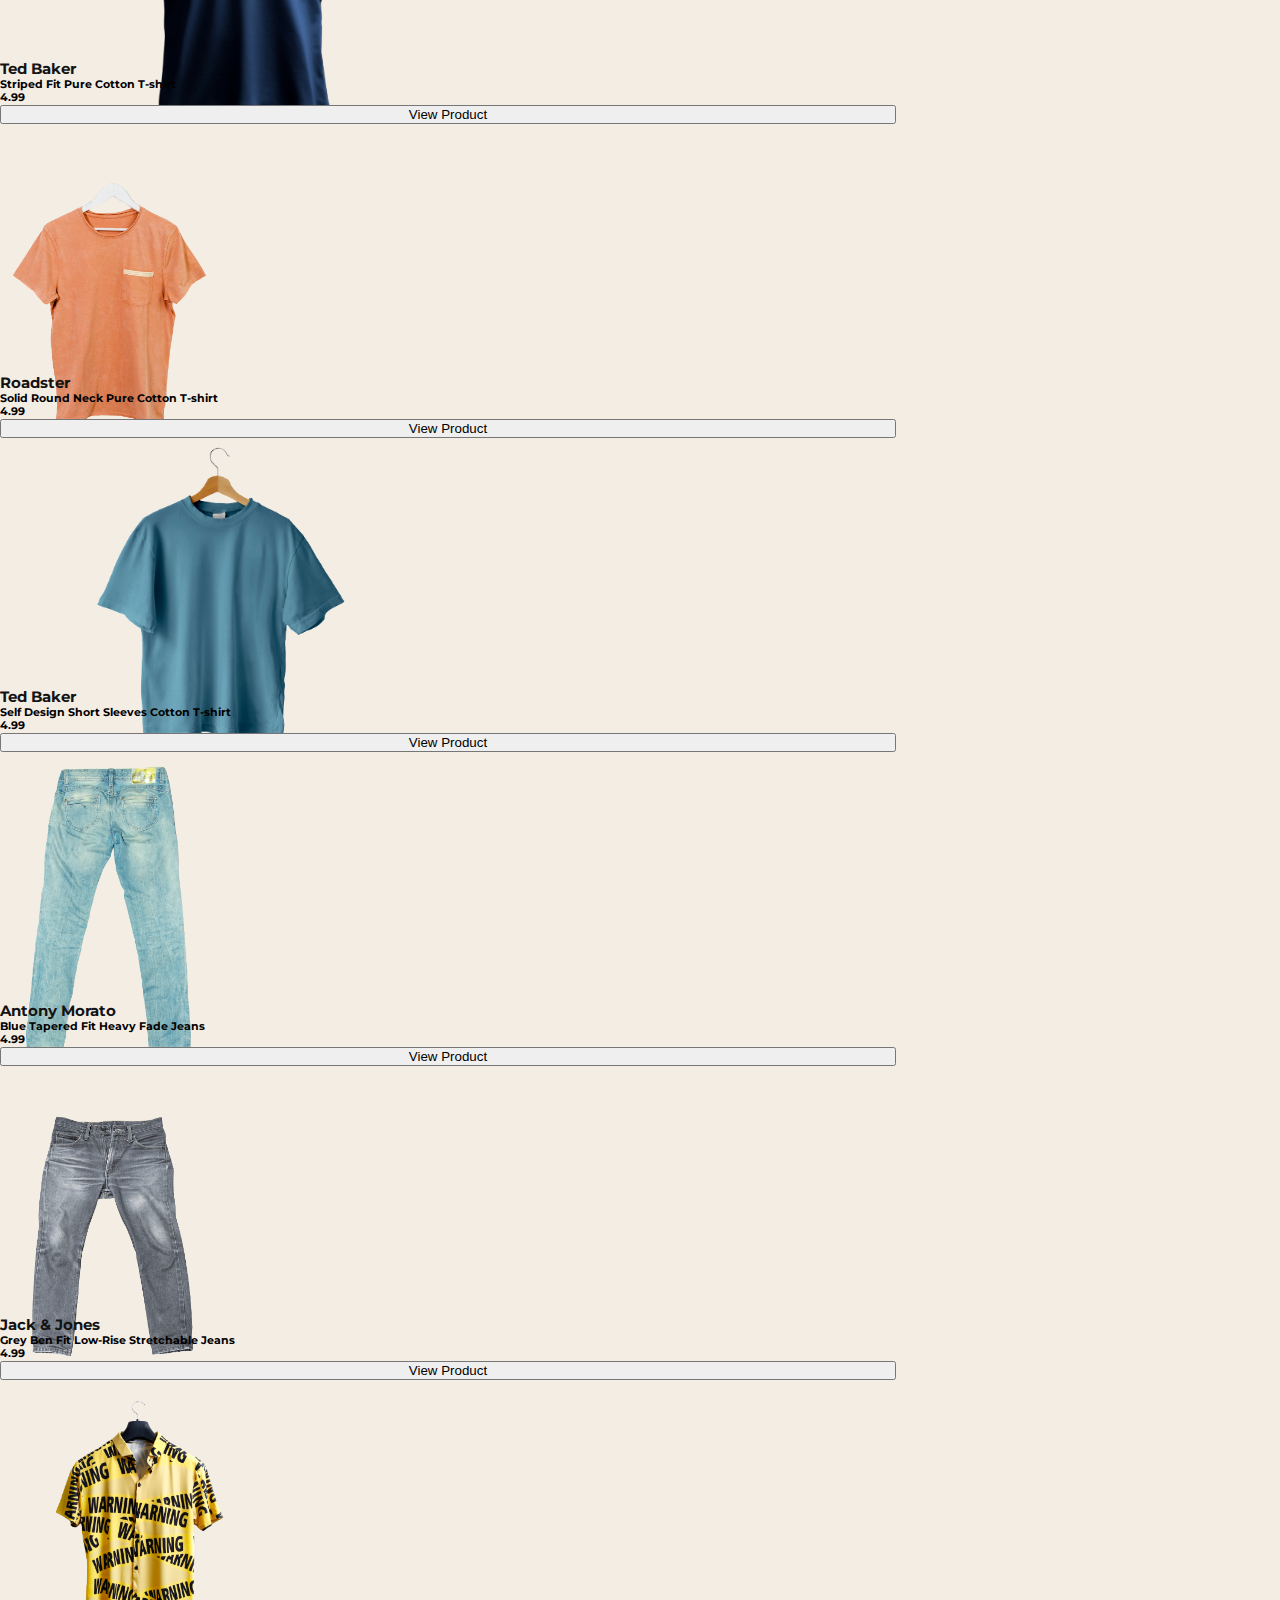
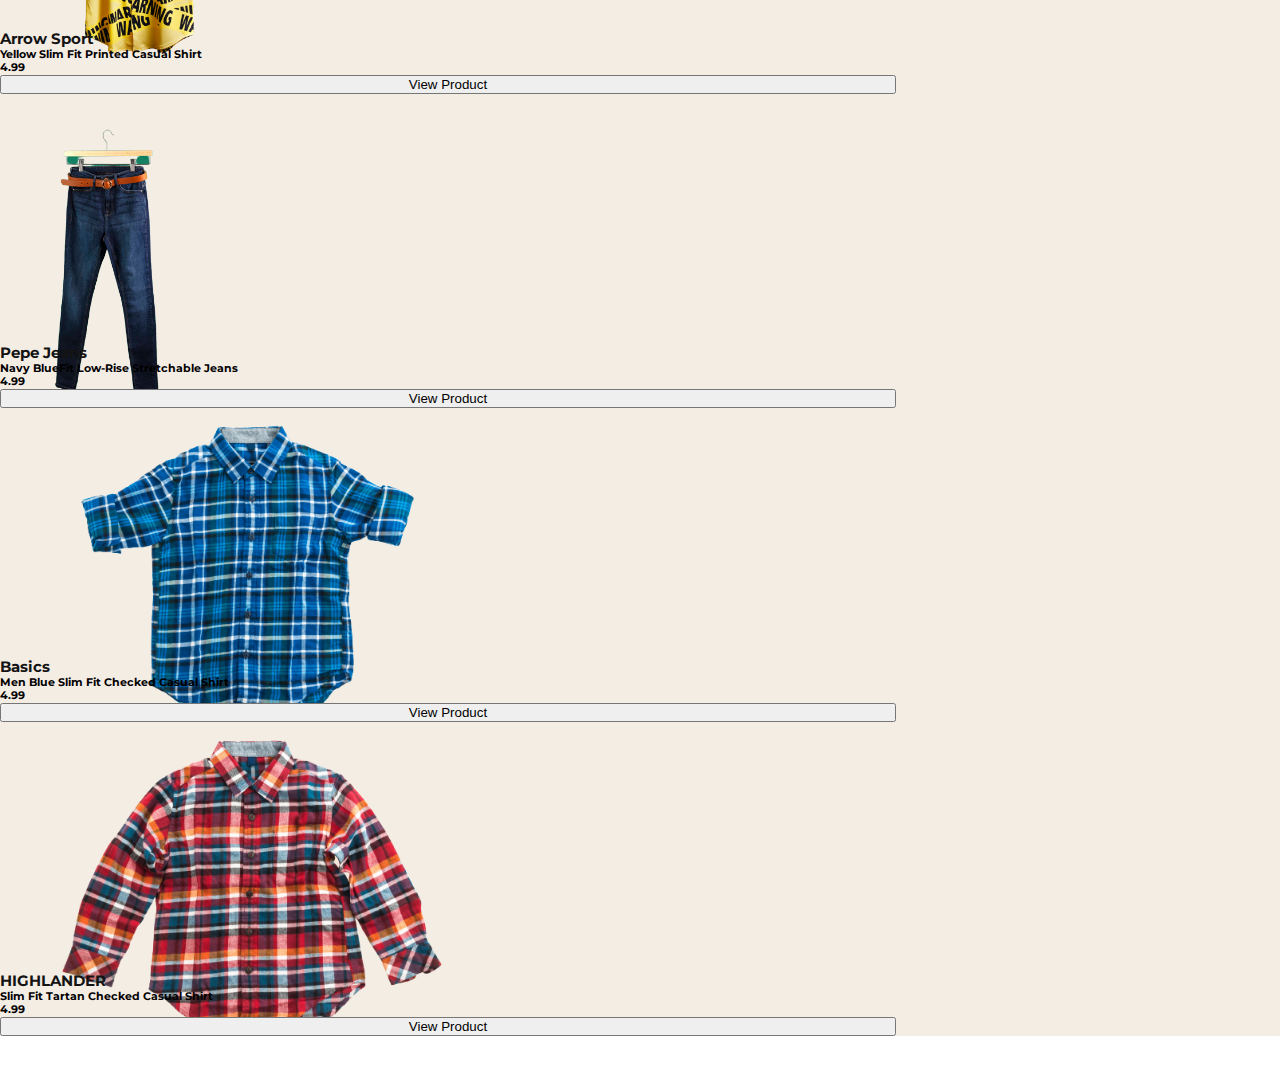
<file: shop.html>
<!DOCTYPE html>
<html lang="en">
<head>
    <meta charset="UTF-8">
    <meta http-equiv="X-UA-Compatible" content="IE=edge">
    <meta name="viewport" content="width=device-width, initial-scale=1.0">
    <title>shop</title>
    <link rel="stylesheet" href="style.css">

    <link href="https://fonts.googleapis.com/css?family=Amatic+SC:400,700&display=swap" rel="stylesheet">
    <link href="https://fonts.googleapis.com/css?family=Montserrat:100,200,300,400,500,600,700,800,900&display=swap" rel="stylesheet">
    <link rel="preconnect" href="https://fonts.googleapis.com">
    <link rel="preconnect" href="https://fonts.gstatic.com" crossorigin>
    <link href="https://fonts.googleapis.com/css2?family=Exo+2:wght@100&family=Foldit:wght@100&family=Karla:ital,wght@0,200;1,200&family=Noto+Serif:ital@1&display=swap" rel="stylesheet">


    <link rel="stylesheet" href="https://use.fontawesome.com/releases/v5.15.4/css/all.css">

    <!-- bootstrap  -->
    <link href="https://cdn.jsdelivr.net/npm/bootstrap@5.3.0-alpha3/dist/css/bootstrap.min.css" rel="stylesheet" integrity="sha384-KK94CHFLLe+nY2dmCWGMq91rCGa5gtU4mk92HdvYe+M/SXH301p5ILy+dN9+nJOZ" crossorigin="anonymous">
    <link rel="stylesheet" href="https://cdn.jsdelivr.net/npm/bootstrap-icons@1.10.5/font/bootstrap-icons.css">
    <script src="https://cdn.jsdelivr.net/npm/bootstrap@5.3.0-alpha3/dist/js/bootstrap.bundle.min.js" integrity="sha384-ENjdO4Dr2bkBIFxQpeoTz1HIcje39Wm4jDKdf19U8gI4ddQ3GYNS7NTKfAdVQSZe" crossorigin="anonymous"></script>
</head>
<body>



    <div id="preloder">
        <div class="loader"></div>
    </div>



     <div class="offcanva">
        <button class="btn btn-dark  btn-end" type="button" data-bs-toggle="offcanvas" data-bs-target="#offcanvasExample" aria-controls="offcanvasExample" aria-expanded="false">
            <i class="bi bi-list"></i>
        </button>
    
        <div class="offcanvas offcanvas-end" tabindex="-1" id="offcanvasExample" aria-labelledby="offcanvasExampleLabel">
            <div class="offcanvas-header">
                <h5 class="offcanvas-title" id="offcanvasExampleLabel">
                    <a class="off-logo" href="#">
                        <img src="img/logo.png" alt="Logo"class="w-25">
                    </a>
                </h5>
                <button type="button" class="btn-close text-reset" data-bs-dismiss="offcanvas" aria-label="Close"></button>
            </div>
            <div class="offcanvas-body">
                <nav class="navbar mx-auto">
                    <ul class="offcanva-nav fs-5 fw-bold">
                        <li class="nav-item off-hover">
                        <a class="nav-link" href="index.html">Home</a>
                        </li><br>
                        <li class="nav-item off-hover">
                        <a class="nav-link" href="shop.html">Shop</a>
                        </li><br>
                        <li class="nav-item off-hover">
                            <a class="nav-link"  href="blogs.html">Blogs</a>
                        </li><br>
                        <li class="nav-item off-hover">
                        <a class="nav-link"  href="about.html">About</a>
                        </li><br>
                        <li class="nav-item off-hover">
                            <a class="nav-link"  href="contact.html">Contact</a>
                        </li><br>
                    </ul>
                </nav>
            </div>
        </div>
    </div>


    <header class="header mt-4">
        <div class="container-fluid">
            <a class="navbar-brand" href="#">
                <img src="img/logo.png" alt="Logo"class="logos img-start position-absolute mb-2 ms-5">
            </a>
        </div>
        <nav class="navbar navbar-expand-lg p-1  mx-auto" style="width: 200px;">
            <!-- <button class="navbar-toggler" type="button" data-bs-toggle="collapse" data-bs-target="#navbarSupportedContent" aria-controls="navbarSupportedContent"
                aria-expanded="false" aria-label="Toggle navigation">
                <span><i class="bi bi-three-dots"></i></span>
            </button> -->
            <div class="collapse navbar-collapse" id="navbarSupportedContent">
                <ul class="navbar-nav" >
                    <!-- <li class="nav-item navi">
                        <a class="navbar-brand" href="#">
                            <img src="img/logo.png" alt="logo" id="l">
                        </a>

                    </li> -->
                    <li class="nav-item navi">
                    <a class="nav-link" href="index.html">Home</a>
                    </li>
                    <li class="nav-item navi">
                    <a class="nav-link active" aria-current="page" href="shop.html">Shop</a>
                    </li>  
                    <li class="nav-item navi">
                        <a class="nav-link"  href="blogs.html">Blogs</a>
                    </li>
                    <li class="nav-item navi">
                    <a class="nav-link"  href="about.html">About</a>
                    </li>
                    <li class="nav-item navi">
                        <a class="nav-link"  href="contact.html">Contact</a>
                    </li>
                </ul>
                <div class="cart-log fs-5">
                    <a href="cart.html"><button class="btn btn-light rounded p-1 "><i class="position-absolute bi bi-handbag text-dark"></i><span class=" top-0 start-100 translate-middle badge rounded-pill bg-danger" id="cartCount">
                        0
                      </span></button></a>
                </div>
                <div class="sign-in fs-5 ms-4">   
                    <a href="signin.html"><button class="btn  btn-success  ms-3">Signin</button></a>
                </div>
            </div>
            </div>
        </nav>
    </header>

    <div class="container-fluid">
        <div class="shop-bgg text-white mt-1">
            <h1 class="text-center text-sz fs-bold ">#Shop</h1>
            <p>Lorem  cum sapiente voluptatem accusantium dolore non. Iure deserunt eum similique sit.</p>
        </div>
    </div>
    





    <div class="container">
        <div class="pro-container">
            <div class="container">
                <div class="row mt-3 allProds">
                    <!-- <div class="col-md-3 mt-4 mb-4">
                        <div class="pro-link" onclick="window.location.href='sproduct.html';">
                            <div class="card text-center">
                                <div class="card-body card-bgcolor">
                                        <img src="img/proimg/pro-st-1.png" class="card-img-top crd-img border rounded pdt-img bg-light" alt="...">
                                        <div class="card-protxt   border bg-light rounded position-relative mx-2">
                                            <h5 class="card-title p-2 fs-4 fs-bold">Addidas</h5>
                                            <h6 class="card-text mt-1 mb-2">Raymond white Baggy Pants</h6>
                                            <h6>699</h6>
                                            <div class="star text-warning mb-1">
                                            <i class="bi bi-star-fill"></i>
                                            <i class="bi bi-star-fill"></i>
                                            <i class="bi bi-star-fill"></i>
                                            <i class="bi bi-star-fill"></i>
                                            <i class="bi bi-star-half"></i>
                                        </div>
                                        <button href="" class="box2 btn btn-outline-warning text-dark mb-1" type="button">
                                            <i class="bi bi-cart3 fw-normal"></i> Add to Cart
                                        </button>
                                    </div>
                                </div>
                            </div>
                        </div>
                    </div>
        
                    <div class="col-md-3 mt-4 mb-4">
                        <div class="pro-link" onclick="window.location.href='sproduct.html';">
                            <div class="card text-center">
                                <div class="card-body card-bgcolor">
                                        <img src="img/proimg/pro-ts-1.png" class="card-img-top crd-img border rounded pdt-img bg-light" alt="...">
                                        <div class="card-protxt   border bg-light rounded position-relative mx-2">
                                            <h5 class="card-title p-2 fs-4 fs-bold">Addidas</h5>
                                            <h6 class="card-text mt-1 mb-2">Raymond white Baggy Pants</h6>
                                            <h6>699</h6>
                                            <div class="star text-warning mb-1">
                                            <i class="bi bi-star-fill"></i>
                                            <i class="bi bi-star-fill"></i>
                                            <i class="bi bi-star-fill"></i>
                                            <i class="bi bi-star-fill"></i>
                                            <i class="bi bi-star-half"></i>
                                        </div>
                                        <button href="" class="box2 btn btn-outline-warning text-dark mb-1" type="button">
                                            <i class="bi bi-cart3 fw-normal"></i> Add to Cart
                                        </button>
                                    </div>
                                </div>
                            </div>
                        </div>
                    </div>
        
                    <div class="col-md-3 mt-4 mb-4">
                        <div class="pro-link" onclick="window.location.href='sproduct.html';">
                            <div class="card text-center">
                                <div class="card-body card-bgcolor">
                                        <img src="/img/proimg/pro-jn-1.png" class="card-img-top crd-img border rounded pdt-img bg-light" alt="...">
                                        <div class="card-protxt   border bg-light rounded position-relative mx-2">
                                            <h5 class="card-title p-2 fs-4 fs-bold">Addidas</h5>
                                            <h6 class="card-text mt-1 mb-2">Raymond white Baggy Pants</h6>
                                            <h6>699</h6>
                                            <div class="star text-warning mb-1">
                                            <i class="bi bi-star-fill"></i>
                                            <i class="bi bi-star-fill"></i>
                                            <i class="bi bi-star-fill"></i>
                                            <i class="bi bi-star-fill"></i>
                                            <i class="bi bi-star-half"></i>
                                        </div>
                                        <button href="" class="box2 btn btn-outline-warning text-dark mb-1" type="button">
                                            <i class="bi bi-cart3 fw-normal"></i> Add to Cart
                                        </button>
                                    </div>
                                </div>
                            </div>
                        </div>
                    </div>
        
                    <div class="col-md-3 mt-4 mb-4">
                        <div class="pro-link" onclick="window.location.href='sproduct.html';">
                            <div class="card text-center">
                                <div class="card-body card-bgcolor">
                                        <img src="/img/proimg/pro-jn-2.png" class="card-img-top crd-img border rounded pdt-img bg-light" alt="...">
                                        <div class="card-protxt   border bg-light rounded position-relative mx-2">
                                            <h5 class="card-title p-2 fs-4 fs-bold">Addidas</h5>
                                            <h6 class="card-text mt-1 mb-2">Raymond white Baggy Pants</h6>
                                            <h6>699</h6>
                                            <div class="star text-warning mb-1">
                                            <i class="bi bi-star-fill"></i>
                                            <i class="bi bi-star-fill"></i>
                                            <i class="bi bi-star-fill"></i>
                                            <i class="bi bi-star-fill"></i>
                                            <i class="bi bi-star-half"></i>
                                        </div>
                                        <button href="" class="box2 btn btn-outline-warning text-dark mb-1" type="button">
                                            <i class="bi bi-cart3 fw-normal"></i> Add to Cart
                                        </button>
                                    </div>
                                </div>
                            </div>
                        </div>
                    </div> -->
                </div>
        
                <!-- <div class="row">
                    <div class="col-md-3 mt-4 mb-4">
                        <div class="pro-link" onclick="window.location.href='sproduct.html';">
                            <div class="card text-center">
                                <div class="card-body card-bgcolor">
                                        <img src="/img/proimg/pro-ts-2.png" class="card-img-top crd-img border rounded pdt-img bg-light" alt="...">
                                        <div class="card-protxt   border bg-light rounded position-relative mx-2">
                                            <h5 class="card-title p-2 fs-4 fs-bold">Addidas</h5>
                                            <h6 class="card-text mt-1 mb-2">Raymond white Baggy Pants</h6>
                                            <h6>699</h6>
                                            <div class="star text-warning mb-1">
                                            <i class="bi bi-star-fill"></i>
                                            <i class="bi bi-star-fill"></i>
                                            <i class="bi bi-star-fill"></i>
                                            <i class="bi bi-star-fill"></i>
                                            <i class="bi bi-star-half"></i>
                                        </div>
                                        <button href="" class="box2 btn btn-outline-warning text-dark mb-1" type="button">
                                            <i class="bi bi-cart3 fw-normal"></i> Add to Cart
                                        </button>
                                    </div>
                                </div>
                            </div>
                        </div>
                    </div>
        
                    <div class="col-md-3 mt-4 mb-4">
                        <div class="pro-link" onclick="window.location.href='sproduct.html';">
                            <div class="card text-center">
                                <div class="card-body card-bgcolor">
                                        <img src="/img/proimg/pro-st-2.png" class="card-img-top crd-img border rounded pdt-img bg-light" alt="...">
                                        <div class="card-protxt   border bg-light rounded position-relative mx-2">
                                            <h5 class="card-title p-2 fs-4 fs-bold">Addidas</h5>
                                            <h6 class="card-text mt-1 mb-2">Raymond white Baggy Pants</h6>
                                            <h6>699</h6>
                                            <div class="star text-warning mb-1">
                                            <i class="bi bi-star-fill"></i>
                                            <i class="bi bi-star-fill"></i>
                                            <i class="bi bi-star-fill"></i>
                                            <i class="bi bi-star-fill"></i>
                                            <i class="bi bi-star-half"></i>
                                        </div>
                                        <button href="" class="box2 btn btn-outline-warning text-dark mb-1" type="button">
                                            <i class="bi bi-cart3 fw-normal"></i> Add to Cart
                                        </button>
                                    </div>
                                </div>
                            </div>
                        </div>
                    </div>
        
                    <div class="col-md-3 mt-4 mb-4">
                        <div class="pro-link" onclick="window.location.href='sproduct.html';">
                            <div class="card text-center">
                                <div class="card-body card-bgcolor">
                                        <img src="/img/proimg/pro-st-3.png" class="card-img-top crd-img border rounded pdt-img bg-light" alt="...">
                                        <div class="card-protxt   border bg-light rounded position-relative mx-2">
                                            <h5 class="card-title p-2 fs-4 fs-bold">Addidas</h5>
                                            <h6 class="card-text mt-1 mb-2">Raymond white Baggy Pants</h6>
                                            <h6>699</h6>
                                            <div class="star text-warning mb-1">
                                            <i class="bi bi-star-fill"></i>
                                            <i class="bi bi-star-fill"></i>
                                            <i class="bi bi-star-fill"></i>
                                            <i class="bi bi-star-fill"></i>
                                            <i class="bi bi-star-half"></i>
                                        </div>
                                        <button href="" class="box2 btn btn-outline-warning text-dark mb-1" type="button">
                                            <i class="bi bi-cart3 fw-normal"></i> Add to Cart
                                        </button>
                                    </div>
                                </div>
                            </div>
                        </div>
                    </div>
        
                    <div class="col-md-3 mt-4 mb-4">
                        <div class="pro-link" onclick="window.location.href='sproduct.html';">
                            <div class="card text-center">
                                <div class="card-body card-bgcolor">
                                        <img src="/img/proimg/pro-js-3.png" class="card-img-top crd-img border rounded pdt-img bg-light" alt="...">
                                        <div class="card-protxt   border bg-light rounded position-relative mx-2">
                                            <h5 class="card-title p-2 fs-4 fs-bold">Addidas</h5>
                                            <h6 class="card-text mt-1 mb-2">Raymond white Baggy Pants</h6>
                                            <h6>699</h6>
                                            <div class="star text-warning mb-1">
                                            <i class="bi bi-star-fill"></i>
                                            <i class="bi bi-star-fill"></i>
                                            <i class="bi bi-star-fill"></i>
                                            <i class="bi bi-star-fill"></i>
                                            <i class="bi bi-star-half"></i>
                                        </div>
                                        <button href="" class="box2 btn btn-outline-warning text-dark mb-1" type="button">
                                            <i class="bi bi-cart3 fw-normal"></i> Add to Cart
                                        </button>
                                    </div>
                                </div>
                            </div>
                        </div>
                    </div>
                </div>


                <div class="row">
                    <div class="col-md-3 mt-4 mb-4">
                        <div class="pro-link" onclick="window.location.href='sproduct.html';">
                            <div class="card text-center">
                                <div class="card-body card-bgcolor">
                                        <img src="/img/proimg/pro-ts-3.png" class="card-img-top crd-img border rounded pdt-img bg-light" alt="...">
                                        <div class="card-protxt   border bg-light rounded position-relative mx-2">
                                            <h5 class="card-title p-2 fs-4 fs-bold">Addidas</h5>
                                            <h6 class="card-text mt-1 mb-2">Raymond white Baggy Pants</h6>
                                            <h6>699</h6>
                                            <div class="star text-warning mb-1">
                                            <i class="bi bi-star-fill"></i>
                                            <i class="bi bi-star-fill"></i>
                                            <i class="bi bi-star-fill"></i>
                                            <i class="bi bi-star-fill"></i>
                                            <i class="bi bi-star-half"></i>
                                        </div>
                                        <button href="" class="box2 btn btn-outline-warning text-dark mb-1" type="button">
                                            <i class="bi bi-cart3 fw-normal"></i> Add to Cart
                                        </button>
                                    </div>
                                </div>
                            </div>
                        </div>
                    </div>
        
                    <div class="col-md-3 mt-4 mb-4">
                        <div class="pro-link" onclick="window.location.href='sproduct.html';">
                            <div class="card text-center">
                                <div class="card-body card-bgcolor">
                                        <img src="/img/proimg/pro-st-4.png" class="card-img-top crd-img border rounded pdt-img bg-light" alt="...">
                                        <div class="card-protxt   border bg-light rounded position-relative mx-2">
                                            <h5 class="card-title p-2 fs-4 fs-bold">Addidas</h5>
                                            <h6 class="card-text mt-1 mb-2">Raymond white Baggy Pants</h6>
                                            <h6>699</h6>
                                            <div class="star text-warning mb-1">
                                            <i class="bi bi-star-fill"></i>
                                            <i class="bi bi-star-fill"></i>
                                            <i class="bi bi-star-fill"></i>
                                            <i class="bi bi-star-fill"></i>
                                            <i class="bi bi-star-half"></i>
                                        </div>
                                        <button href="" class="box2 btn btn-outline-warning text-dark mb-1" type="button">
                                            <i class="bi bi-cart3 fw-normal"></i> Add to Cart
                                        </button>
                                    </div>
                                </div>
                            </div>
                        </div>
                    </div>
        
                    <div class="col-md-3 mt-4 mb-4">
                        <div class="pro-link" onclick="window.location.href='sproduct.html';">
                            <div class="card text-center">
                                <div class="card-body card-bgcolor">
                                        <img src="/img/proimg/pro-st-3.png" class="card-img-top crd-img border rounded pdt-img bg-light" alt="...">
                                        <div class="card-protxt   border bg-light rounded position-relative mx-2">
                                            <h5 class="card-title p-2 fs-4 fs-bold">Addidas</h5>
                                            <h6 class="card-text mt-1 mb-2">Raymond white Baggy Pants</h6>
                                            <h6>699</h6>
                                            <div class="star text-warning mb-1">
                                            <i class="bi bi-star-fill"></i>
                                            <i class="bi bi-star-fill"></i>
                                            <i class="bi bi-star-fill"></i>
                                            <i class="bi bi-star-fill"></i>
                                            <i class="bi bi-star-half"></i>
                                        </div>
                                        <button href="" class="box2 btn btn-outline-warning text-dark mb-1" type="button">
                                            <i class="bi bi-cart3 fw-normal"></i> Add to Cart
                                        </button>
                                    </div>
                                </div>
                            </div>
                        </div>
                    </div>
        
                    <div class="col-md-3 mt-4 mb-4">
                        <div class="pro-link" onclick="window.location.href='sproduct.html';">
                            <div class="card text-center">
                                <div class="card-body card-bgcolor">
                                        <img src="/img/proimg/pro-js-3.png" class="card-img-top crd-img border rounded pdt-img bg-light" alt="...">
                                        <div class="card-protxt   border bg-light rounded position-relative mx-2">
                                            <h5 class="card-title p-2 fs-4 fs-bold">Addidas</h5>
                                            <h6 class="card-text mt-1 mb-2">Raymond white Baggy Pants</h6>
                                            <h6>699</h6>
                                            <div class="star text-warning mb-1">
                                            <i class="bi bi-star-fill"></i>
                                            <i class="bi bi-star-fill"></i>
                                            <i class="bi bi-star-fill"></i>
                                            <i class="bi bi-star-fill"></i>
                                            <i class="bi bi-star-half"></i>
                                        </div>
                                        <button href="" class="box2 btn btn-outline-warning text-dark mb-1" type="button">
                                            <i class="bi bi-cart3 fw-normal"></i> Add to Cart
                                        </button>
                                    </div>
                                </div>
                            </div>
                        </div>
                    </div>
                </div> -->
            </div>
        </div>
    </div>

     <script src="https://cdn.jsdelivr.net/npm/bootstrap@5.3.0-alpha3/dist/js/bootstrap.bundle.min.js" integrity="sha384-ENjdO4Dr2bkBIFxQpeoTz1HIcje39Wm4jDKdf19U8gI4ddQ3GYNS7NTKfAdVQSZe" crossorigin="anonymous"></script>
    <script src="/script.js"></script>
    <script>
       
        var prod_data=[{image:"img/proimg/pro-st-1.png",
                   prodName:"Comfort Boxy Fit  Striped Casual Shirt",
                   Brandname:"Raymond",
                   description:"Lorem ipsum dolor sit amet consectetur adipisicing elit. Sit necessitatibus distinctio dolorem molestias eius excepturi explicabo. Ea eligendi ut",
                   price:3.99,
                   rating:4,
                   },
                   {image:"/img/proimg/pro-st-4.png",
                   prodName:"Spread Collar Cotton Casual Shirt",
                   Brandname:"Karl Lagerfeld",
                   description:"Lorem ipsum dolor sit amet consectetur adipisicing elit. Sit necessitatibus distinctio dolorem molestias eius excepturi explicabo. Ea eligendi ut",
                   price:4.99,
                   rating:2,
                   },
                   {image:"/img/proimg/pro-jn-1.png",
                   prodName:"Blaxk Regular Fit Mildly Distressed Jeans",
                   Brandname:"True Religion",
                   description:"Lorem ipsum dolor sit amet consectetur adipisicing elit. Sit necessitatibus distinctio dolorem molestias eius excepturi explicabo. Ea eligendi ut",
                   price:4.99,
                   rating:2,
                   },
                   {image:"/img/proimg/pro-st-2.png",
                   prodName:"Cotton Regular Fit Casual Shirt",
                   Brandname:"Cantabil",
                   description:"Lorem ipsum dolor sit amet consectetur adipisicing elit. Sit necessitatibus distinctio dolorem molestias eius excepturi explicabo. Ea eligendi ut",
                   price:5.99,
                   rating:3,
                   },
                   {image:"/img/proimg/pro-ts-1.png",
                   prodName:"Green Colourblock  T-shirt",
                   Brandname:"Lacoste",
                   description:"Lorem ipsum dolor sit amet consectetur adipisicing elit. Sit necessitatibus distinctio dolorem molestias eius excepturi explicabo. Ea eligendi ut",
                   price:5.99,
                   rating:3,
                   },

                   {image:"/img/proimg/pro-jn-3.png",
                   prodName:"Solid Fit Mid-Rise Pleated Cotton Jeans",
                   Brandname:"Levis",
                   description:"Lorem ipsum dolor sit amet consectetur adipisicing elit. Sit necessitatibus distinctio dolorem molestias eius excepturi explicabo. Ea eligendi ut",
                   price:4.99,
                   rating:2,
                   },
                   {image:"/img/proimg/pro-st-3.png",
                   prodName:"Cotton India Slim Fit Striped Casual Shirt",
                   Brandname:"Blackberrys",
                   description:"Lorem ipsum dolor sit amet consectetur adipisicing elit. Sit necessitatibus distinctio dolorem molestias eius excepturi explicabo. Ea eligendi ut",
                   price:4.99,
                   rating:2,
                   },
                   {image:"/img/proimg/pro-ts-3.png",
                   prodName:"Striped Fit Pure Cotton T-shirt",
                   Brandname:"Ted Baker",
                   description:"Lorem ipsum dolor sit amet consectetur adipisicing elit. Sit necessitatibus distinctio dolorem molestias eius excepturi explicabo. Ea eligendi ut",
                   price:4.99,
                   rating:2,
                   },
                   {image:"/img/proimg/pro-ts-4.png",
                   prodName:"Solid Round Neck Pure Cotton T-shirt",
                   Brandname:"Roadster",
                   description:"Lorem ipsum dolor sit amet consectetur adipisicing elit. Sit necessitatibus distinctio dolorem molestias eius excepturi explicabo. Ea eligendi ut",
                   price:4.99,
                   rating:2,
                   },
                   {image:"/img/proimg/pro-ts-2.png",
                   prodName:"Self Design Short Sleeves Cotton T-shirt",
                   Brandname:"Ted Baker",
                   description:"Lorem ipsum dolor sit amet consectetur adipisicing elit. Sit necessitatibus distinctio dolorem molestias eius excepturi explicabo. Ea eligendi ut",
                   price:4.99,
                   rating:2,
                   },
                   {image:"/img/proimg/pro-jn-2.png",
                   prodName:"Blue Tapered Fit Heavy Fade Jeans",
                   Brandname:"Antony Morato",
                   description:"Lorem ipsum dolor sit amet consectetur adipisicing elit. Sit necessitatibus distinctio dolorem molestias eius excepturi explicabo. Ea eligendi ut",
                   price:4.99,
                   rating:2,
                   },
                   {image:"/img/proimg/pro-jn-4.png",
                   prodName:"Grey Ben Fit Low-Rise Stretchable Jeans",
                   Brandname:"Jack & Jones",
                   description:"Lorem ipsum dolor sit amet consectetur adipisicing elit. Sit necessitatibus distinctio dolorem molestias eius excepturi explicabo. Ea eligendi ut",
                   price:4.99,
                   rating:2,
                   },
                   {image:"/img/proimg/pro-st-5.png",
                   prodName:"Yellow Slim Fit Printed Casual Shirt",
                   Brandname:"Arrow Sport",
                   description:"Lorem ipsum dolor sit amet consectetur adipisicing elit. Sit necessitatibus distinctio dolorem molestias eius excepturi explicabo. Ea eligendi ut",
                   price:4.99,
                   rating:2,
                   },
                   {image:"/img/proimg/pro-jn-5.png",
                   prodName:"Navy BlueFit Low-Rise Stretchable Jeans",
                   Brandname:"Pepe Jeans",
                   description:"Lorem ipsum dolor sit amet consectetur adipisicing elit. Sit necessitatibus distinctio dolorem molestias eius excepturi explicabo. Ea eligendi ut",
                   price:4.99,
                   rating:2,
                   },
                   {image:"/img/proimg/pro-st-6.png",
                   prodName:"Men Blue Slim Fit Checked Casual Shirt",
                   Brandname:"Basics",
                   description:"Lorem ipsum dolor sit amet consectetur adipisicing elit. Sit necessitatibus distinctio dolorem molestias eius excepturi explicabo. Ea eligendi ut",
                   price:4.99,
                   rating:2,
                   },
                   {image:"/img/proimg/pro-st-7.png",
                   prodName:"Slim Fit Tartan Checked Casual Shirt",
                   Brandname:"HIGHLANDER",
                   description:"Lorem ipsum dolor sit amet consectetur adipisicing elit. Sit necessitatibus distinctio dolorem molestias eius excepturi explicabo. Ea eligendi ut",
                   price:4.99,
                   rating:2,
                   },
                   ];
        datadisplay(prod_data);
        var prodCart = localStorage.getItem("cartitem")||[];
                   if(prodCart.length > 0)
                   {
                    prodCart = JSON.parse(prodCart);
                   }

 window.addEventListener("load",function(){
    
        datadisplay(prod_data);
       })
    //  function sortfunction(){
    //    var sele=document.querySelector("#selecttag").value;
    //    if(sele=="high"){
    //     med_data.sort(function(a,b){
    //       return b.price-a.price;
    //     })
    //    }
    //    else if(sele=="low"){
    //      med_data.sort(function (a,b){
    //        return a.price-b.price;
    //      })
    //    }
       
    //    datadisplay(med_data);
    //  }
    function detailsPage(index) {
   
   localStorage.setItem("selectedProd",index);
   window.location.href = 'sproduct.html';
}
   function datadisplay(prod_data){
    // document.querySelector(".allProds").innerHTML="";

     prod_data.map((data, index) => {
        html = '<div class="col-md-3 mt-2 mb-3">'+
                        '<div class="pro-link" onclick="detailsPage(\''+index+'\')">'+
                            '<div class="card text-center k">'+
                                '<div class="card-body card-bgcolor">'+
                                        '<img src="'+data.image+'" class="card-img-top crd-img border rounded pdt-img bg-light" alt="...">'+
                                        '<div class="card-protxt   border bg-light rounded position-relative mx-2">'+
                                            '<h5 class="card-title p-2 fs-4 fs-bold">'+data.Brandname+'</h5>'+
                                            '<h6 class="card-text mt-1 mb-2">'+data.prodName+'</h6>'+
                                            '<h6>'+data.price+'</h6>'+
                                            //     '<div class="star text-warning mb-1">'+
                                            //     '<i class="bi bi-star"> </i>'+
                                            //     '<i class="bi bi-star"> </i>'+
                                            //     '<i class="bi bi-star"> </i>'+
                                            //     '<i class="bi bi-star"> </i>'+
                                            //     '<i class="bi bi-star"> </i>'+
                                            // '</div>'+
                                            ' <button class="box2 btn btn-outline-warning text-dark mb-1" type="button">View Product'+
                                                //  '<i class="bi bi-cart3 fw-normal"></i> Add to Cart'+
                                                '</button>'+
                                        '</div>'+
                                '</div>'+
                            '</div>'+
                        '</div>'+
                    '</div>';
       
        
        // var btn = document.createElement("button");
        // btn.textContent = "Add To Cart";
        // btn.addEventListener("click", function (){
        //   cartfun(data);
        // });

        document.querySelector(".allProds").innerHTML += html;
      });
    }

    var prodCart = localStorage.getItem("cartitem")||[];
                   if(prodCart.length > 0)
                   {
                    prodCart = JSON.parse(prodCart);
                   }
                   total_count = 0;
    for (let i = 0; i < prodCart.length; i++) {
        total_count+= parseInt(prodCart[i].count);
    }
    document.getElementById('cartCount').textContent = total_count;
    
  
    function addCart(item) {
        count = document.getElementById('count').value ;
        var itemArr = new Item(item, count);
        prodCart.push(itemArr);
    //    for (let i = 0; i < prodCart.length; i++) {
    //         if(prodCart[i].itemIndex == item)
    //         {
    //             prodCart[i].count = parseInt(prodCart[i].count) +  parseInt(count);
    //        //break;
    //         }
    //         else{
    //             var itemArr = new Item(item, count);
    //     prodCart.push(itemArr);
    //         }
           
    //    }
        
        
    
        if(localStorage.getItem("cartitem") != null )
        {
            localStorage.setItem('cartitem', JSON.stringify(prodCart));
        }
        total_count = 0;
        for (let i = 0; i < prodCart.length; i++) {
        total_count+= parseInt(prodCart[i].count);
        document.getElementById('cartCount').textContent = total_count;
    }
         alert("added succesfully");
        // console.log(localStorage.getItem("cartitem"));
    }
    </script>
</div>
</body>
</html>
</file>
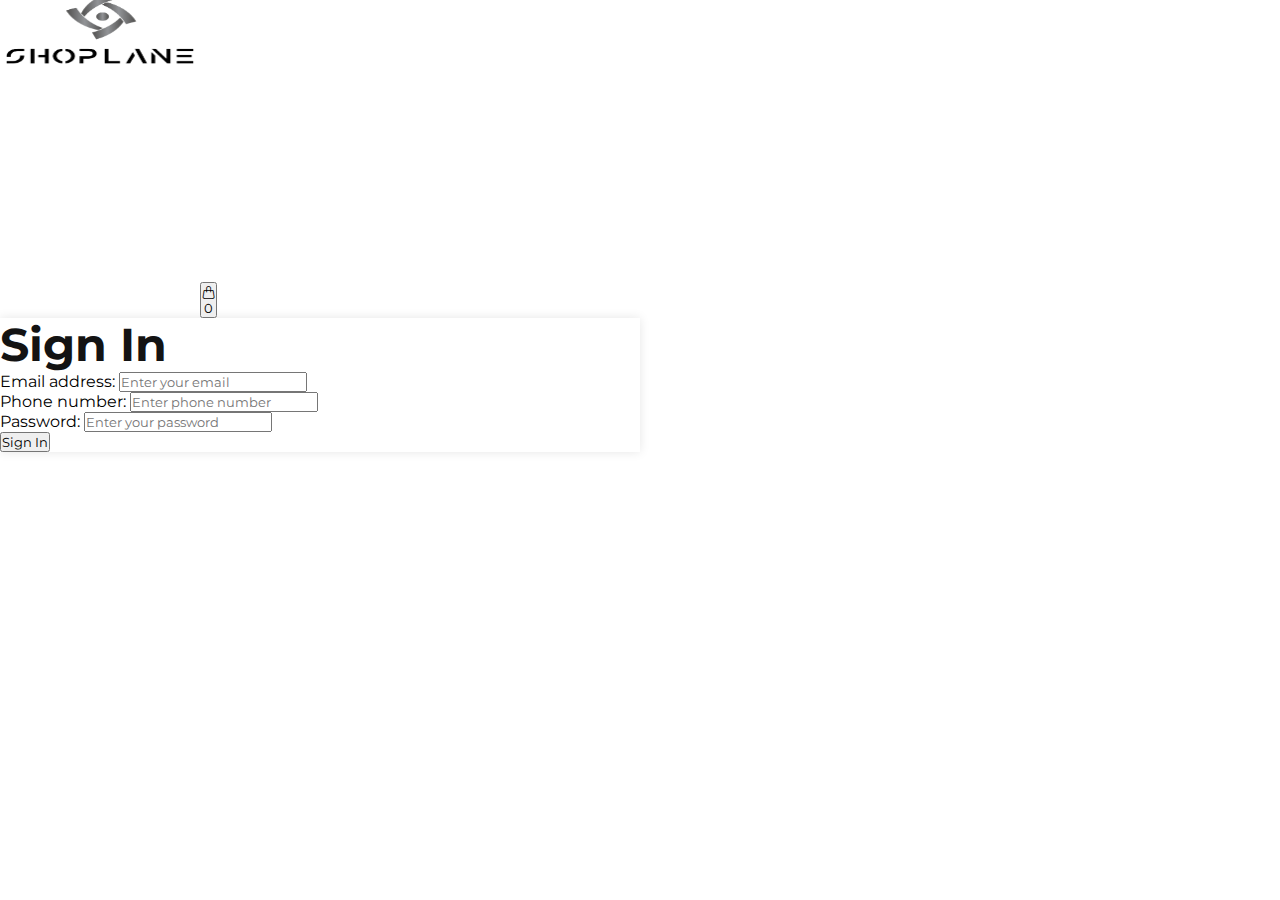
<file: signin.html>
<!DOCTYPE html>
<html lang="en">
<head>
    <meta charset="UTF-8">
    <meta http-equiv="X-UA-Compatible" content="IE=edge">
    <meta name="viewport" content="width=device-width, initial-scale=1.0">
    <title>blog</title>

    <link rel="stylesheet" href="style.css">

    <link href="https://fonts.googleapis.com/css?family=Amatic+SC:400,700&display=swap" rel="stylesheet">
    <link href="https://fonts.googleapis.com/css?family=Montserrat:100,200,300,400,500,600,700,800,900&display=swap" rel="stylesheet">
    <link rel="preconnect" href="https://fonts.googleapis.com">
    <link rel="preconnect" href="https://fonts.gstatic.com" crossorigin>
    <link href="https://fonts.googleapis.com/css2?family=Exo+2:wght@100&family=Foldit:wght@100&family=Karla:ital,wght@0,200;1,200&family=Noto+Serif:ital@1&display=swap" rel="stylesheet">


    <link rel="stylesheet" href="https://use.fontawesome.com/releases/v5.15.4/css/all.css">

    <!-- bootstrap  -->
    <link href="https://cdn.jsdelivr.net/npm/bootstrap@5.3.0-alpha3/dist/css/bootstrap.min.css" rel="stylesheet" integrity="sha384-KK94CHFLLe+nY2dmCWGMq91rCGa5gtU4mk92HdvYe+M/SXH301p5ILy+dN9+nJOZ" crossorigin="anonymous">
    <link rel="stylesheet" href="https://cdn.jsdelivr.net/npm/bootstrap-icons@1.10.5/font/bootstrap-icons.css">
    <script src="https://cdn.jsdelivr.net/npm/bootstrap@5.3.0-alpha3/dist/js/bootstrap.bundle.min.js" integrity="sha384-ENjdO4Dr2bkBIFxQpeoTz1HIcje39Wm4jDKdf19U8gI4ddQ3GYNS7NTKfAdVQSZe" crossorigin="anonymous"></script>
</head>
<body>

    <div id="preloder">
        <div class="loader"></div>
    </div>



    <div class="offcanva">
        <button class="btn btn-dark  btn-end" type="button" data-bs-toggle="offcanvas" data-bs-target="#offcanvasExample" aria-controls="offcanvasExample" aria-expanded="false">
            <i class="bi bi-list"></i>
        </button>
    
        <div class="offcanvas offcanvas-end" tabindex="-1" id="offcanvasExample" aria-labelledby="offcanvasExampleLabel">
            <div class="offcanvas-header">
                <h5 class="offcanvas-title" id="offcanvasExampleLabel">
                    <a class="off-logo" href="#">
                        <img src="img/logo.png" alt="Logo"class="w-25">
                    </a>
                </h5>
                <button type="button" class="btn-close text-reset" data-bs-dismiss="offcanvas" aria-label="Close"></button>
            </div>
            <div class="offcanvas-body">
                <nav class="navbar mx-auto">
                    <ul class="offcanva-nav fs-5 fw-bold">
                        <li class="nav-item off-hover">
                        <a class="nav-link" href="index.html">Home</a>
                        </li><br>
                        <li class="nav-item off-hover">
                        <a class="nav-link" href="shop.html">Shop</a>
                        </li><br>
                        <li class="nav-item off-hover">
                            <a class="nav-link"  href="blogs.html">Blogs</a>
                        </li><br>
                        <li class="nav-item off-hover">
                        <a class="nav-link"  href="about.html">About</a>
                        </li><br>
                        <li class="nav-item off-hover">
                            <a class="nav-link"  href="contact.html">Contact</a>
                        </li><br>
                    </ul>
                </nav>
            </div>
        </div>
    </div>


    <header class="header mt-4">
        <div class="container-fluid">
            <a class="navbar-brand" href="#">
                <img src="img/logo.png" alt="Logo"class="logos img-start position-absolute mb-2 ms-5">
            </a>
        </div>
        <nav class="navbar navbar-expand-lg p-1  mx-auto" style="width: 200px;">
            <!-- <button class="navbar-toggler" type="button" data-bs-toggle="collapse" data-bs-target="#navbarSupportedContent" aria-controls="navbarSupportedContent"
                aria-expanded="false" aria-label="Toggle navigation">
                <span><i class="bi bi-three-dots"></i></span>
            </button> -->
            <div class="collapse navbar-collapse" id="navbarSupportedContent">
                <ul class="navbar-nav" >
                    <!-- <li class="nav-item navi">
                        <a class="navbar-brand" href="#">
                            <img src="img/logo.png" alt="logo" id="l">
                        </a>

                    </li> -->
                    <li class="nav-item navi">
                    <a class="nav-link active" aria-current="page" href="index.html">Home</a>
                    </li>
                    <li class="nav-item navi">
                    <a class="nav-link" href="shop.html">Shop</a>
                    </li>  
                    <li class="nav-item navi">
                        <a class="nav-link"  href="blogs.html">Blogs</a>
                    </li>
                    <li class="nav-item navi">
                    <a class="nav-link"  href="about.html">About</a>
                    </li>
                    <li class="nav-item navi">
                        <a class="nav-link"  href="contact.html">Contact</a>
                    </li>
                </ul>
                <div class="cart-log fs-5">
                    <a href="cart.html"><button class="btn btn-light rounded p-1 "><i class="position-absolute bi bi-handbag text-dark"></i><span class=" top-0 start-100 translate-middle badge rounded-pill bg-danger" id="cartCount">
                        99+
                      </span></button></a>
                </div>
            </div>
            </div>
        </nav>
    </header>


    <div class="container-lg sign-box  border border-3 rounded mt-5 p-4 w-50">
        <h2>Sign In</h2>
        <div class="form-1 p-2">
            <form>
                <div class="form-group">
                    <label for="email">Email address:</label>
                    <input type="email" class="form-control mt-2" id="email" placeholder="Enter your email">
                </div>
                <div class="form-group mt-3">
                    <label for="phone">Phone number:</label>
                    <input type="tel" class="form-control mt-2" id="phone" placeholder="Enter phone number">
                  </div>
                <div class="form-group mt-3">
                    <label for="password mb-2">Password:</label>
                    <input type="password" class="form-control mt-2" id="password" placeholder="Enter your password">
                </div>
                <button type="submit" class="btn btn-primary mt-3" onclick="sign_function()">Sign In</button>
            </form>
        </div>
    </div>

    
    <script>
        
        function sign_function(){
            alert("You were loged successfully")
        }



        var prodCart = localStorage.getItem("cartitem")||[];
                   if(prodCart.length > 0)
                   {
                    prodCart = JSON.parse(prodCart);
                   }
                   total_count = 0;
        for (let i = 0; i < prodCart.length; i++) {
            total_count+= parseInt(prodCart[i].count);
        }
        document.getElementById('cartCount').textContent = total_count;
    </script>



    <script src="https://cdn.jsdelivr.net/npm/bootstrap@5.3.0-alpha3/dist/js/bootstrap.bundle.min.js" integrity="sha384-ENjdO4Dr2bkBIFxQpeoTz1HIcje39Wm4jDKdf19U8gI4ddQ3GYNS7NTKfAdVQSZe" crossorigin="anonymous"></script>
    <script src="/script.js"></script>
</body>
</html>
</file>
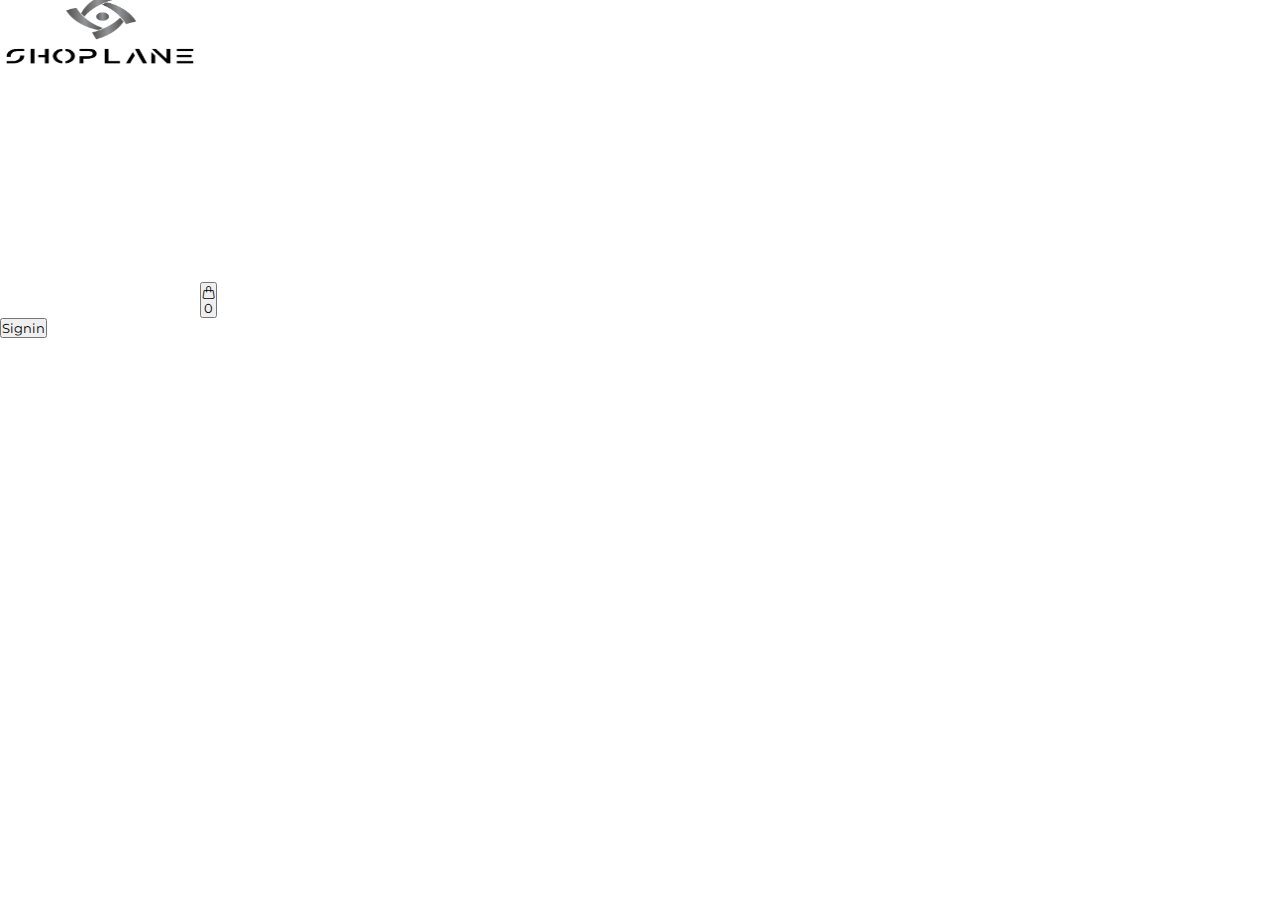
<file: sproduct.html>
<!DOCTYPE html>
<html lang="en">
<head>
    <meta charset="UTF-8">
    <meta http-equiv="X-UA-Compatible" content="IE=edge">
    <meta name="viewport" content="width=device-width, initial-scale=1.0">
    <title>blog</title>

    <link rel="stylesheet" href="style.css">

    <link href="https://fonts.googleapis.com/css?family=Amatic+SC:400,700&display=swap" rel="stylesheet">
    <link href="https://fonts.googleapis.com/css?family=Montserrat:100,200,300,400,500,600,700,800,900&display=swap" rel="stylesheet">
    <link rel="preconnect" href="https://fonts.googleapis.com">
    <link rel="preconnect" href="https://fonts.gstatic.com" crossorigin>
    <link href="https://fonts.googleapis.com/css2?family=Exo+2:wght@100&family=Foldit:wght@100&family=Karla:ital,wght@0,200;1,200&family=Noto+Serif:ital@1&display=swap" rel="stylesheet">


    <link rel="stylesheet" href="https://use.fontawesome.com/releases/v5.15.4/css/all.css">

    <!-- bootstrap  -->
    <link href="https://cdn.jsdelivr.net/npm/bootstrap@5.3.0-alpha3/dist/css/bootstrap.min.css" rel="stylesheet" integrity="sha384-KK94CHFLLe+nY2dmCWGMq91rCGa5gtU4mk92HdvYe+M/SXH301p5ILy+dN9+nJOZ" crossorigin="anonymous">
    <link rel="stylesheet" href="https://cdn.jsdelivr.net/npm/bootstrap-icons@1.10.5/font/bootstrap-icons.css">
    <script src="https://cdn.jsdelivr.net/npm/bootstrap@5.3.0-alpha3/dist/js/bootstrap.bundle.min.js" integrity="sha384-ENjdO4Dr2bkBIFxQpeoTz1HIcje39Wm4jDKdf19U8gI4ddQ3GYNS7NTKfAdVQSZe" crossorigin="anonymous"></script>
</head>
<body>

    <div id="preloder">
        <div class="loader"></div>
    </div>



    <div class="offcanva">
        <button class="btn btn-dark  btn-end" type="button" data-bs-toggle="offcanvas" data-bs-target="#offcanvasExample" aria-controls="offcanvasExample" aria-expanded="false">
            <i class="bi bi-list"></i>
        </button>
    
        <div class="offcanvas offcanvas-end" tabindex="-1" id="offcanvasExample" aria-labelledby="offcanvasExampleLabel">
            <div class="offcanvas-header">
                <h5 class="offcanvas-title" id="offcanvasExampleLabel">
                    <a class="off-logo" href="#">
                        <img src="img/logo.png" alt="Logo"class="w-25">
                    </a>
                </h5>
                <button type="button" class="btn-close text-reset" data-bs-dismiss="offcanvas" aria-label="Close"></button>
            </div>
            <div class="offcanvas-body">
                <nav class="navbar mx-auto">
                    <ul class="offcanva-nav fs-5 fw-bold">
                        <li class="nav-item off-hover">
                        <a class="nav-link" href="index.html">Home</a>
                        </li><br>
                        <li class="nav-item off-hover">
                        <a class="nav-link" href="shop.html">Shop</a>
                        </li><br>
                        <li class="nav-item off-hover">
                            <a class="nav-link"  href="blogs.html">Blogs</a>
                        </li><br>
                        <li class="nav-item off-hover">
                        <a class="nav-link"  href="about.html">About</a>
                        </li><br>
                        <li class="nav-item off-hover">
                            <a class="nav-link"  href="contact.html">Contact</a>
                        </li><br>
                    </ul>
                </nav>
            </div>
        </div>
    </div>


    <header class="header mt-4">
        <div class="container-fluid">
            <a class="navbar-brand" href="#">
                <img src="img/logo.png" alt="Logo"class="logos img-start position-absolute mb-2 ms-5">
            </a>
        </div>
        <nav class="navbar navbar-expand-lg p-1  mx-auto" style="width: 200px;">
            <!-- <button class="navbar-toggler" type="button" data-bs-toggle="collapse" data-bs-target="#navbarSupportedContent" aria-controls="navbarSupportedContent"
                aria-expanded="false" aria-label="Toggle navigation">
                <span><i class="bi bi-three-dots"></i></span>
            </button> -->
            <div class="collapse navbar-collapse" id="navbarSupportedContent">
                <ul class="navbar-nav" >
                    <!-- <li class="nav-item navi">
                        <a class="navbar-brand" href="#">
                            <img src="img/logo.png" alt="logo" id="l">
                        </a>

                    </li> -->
                    <li class="nav-item navi">
                    <a class="nav-link active" aria-current="page" href="index.html">Home</a>
                    </li>
                    <li class="nav-item navi">
                    <a class="nav-link" href="shop.html">Shop</a>
                    </li>  
                    <li class="nav-item navi">
                        <a class="nav-link"  href="blogs.html">Blogs</a>
                    </li>
                    <li class="nav-item navi">
                    <a class="nav-link"  href="about.html">About</a>
                    </li>
                    <li class="nav-item navi">
                        <a class="nav-link"  href="contact.html">Contact</a>
                    </li>
                </ul>
                <div class="cart-log fs-5">
                    <a href="cart.html"><button class="btn btn-light rounded p-1 "><i class="position-absolute bi bi-handbag text-dark"></i><span class=" top-0 start-100 translate-middle badge rounded-pill bg-danger" id="cartCount">
                        
                      </span></button></a>
                </div>
                <div class="sign-in fs-5 ms-4">   
                    <a href="signin.html"><button class="btn  btn-success  ms-3">Signin</button></a>
                </div>
            </div>
            </div>
        </nav>
    </header>

    <div class="container mt-4">
        <div class="prodetails">
            
        </div>
    </div>

    <!-- <div class="container-fluid">
        <div class="feature-box text-center mt-5">
            <h1 class="Featured-text">Featured Products</h1>
        </div>

        <div class="container">
            <div class="pro-container">
                <div class="row mt-5">
                    <div class="col-md-3 wrap">
                        <div class="card text-center">
                            <div class="card-body card-bgcolor">
                                <img src="/img/proimg/pro-st-1.png" class="card-img-top crd-img border rounded" alt="...">
                            </div>
                        </div>
                    </div>



                    <div class="col-md-3">
                        <div class="card text-center">
                            <div class="card-body card-bgcolor">
                                <img src="/img/proimg/pro-st-4.png" class="card-img-top crd-img border rounded" alt="...">
                            </div>
                        </div>
                    </div>


                    <div class="col-md-3">
                        <div class="card text-center">
                            <div class="card-body card-bgcolor">
                                <img src="/img/proimg/pro-st-3.png" class="card-img-top crd-img border rounded" alt="...">
                            </div>
                        </div>
                    </div>

                    <div class="col-md-3">
                        <div class="card text-center">
                            <div class="card-body card-bgcolor">
                                <img src="/img/proimg/pro-st-2.png" class="card-img-top crd-img border rounded" alt="...">
                            </div>
                        </div>
                    </div>
                </div>
            </div>
        </div> -->

        


    <script src="https://cdn.jsdelivr.net/npm/bootstrap@5.3.0-alpha3/dist/js/bootstrap.bundle.min.js" integrity="sha384-ENjdO4Dr2bkBIFxQpeoTz1HIcje39Wm4jDKdf19U8gI4ddQ3GYNS7NTKfAdVQSZe" crossorigin="anonymous"></script>
    <!-- <script src="/script.js"></script> -->
    <script>
       
    // Constructor
  function Item(itemIndex, count) {
    this.itemIndex = itemIndex;
    this.count = count;
  }
  window.addEventListener("load",function(){
        datadisplay();
       })

       function datadisplay(){
        var item = localStorage.getItem("selectedProd");
                data = prod_data[item];
                var html = '<div class="row border-0 rounded p-1 mt-3">'+
                '<div class="col-lg-6">'+
                    '<div class="single-pro-img">'+
                        '<img src="'+data.image+'" width="100%" alt="" id="MainImg">'+
                    '</div>'+
                '</div>'+
                '<div class="col-lg-6 pro-text">'+
                    '<div class="prdt-text ms-2">'+
                        '<h6 class="card-text  fs-bold  fs-4 mt-5 mb-2">'+data.prodName+'</h6>'+
                        '<h5 class="card-title fs-bold mt-2 mb-2">'+data.Brandname+'</h5>'+
                        // '<div class="star text-warning mb-1">'+
                        //     '<i class="bi bi-star-fill"></i>'+
                        //     '<i class="bi bi-star-fill"></i>'+
                        //     '<i class="bi bi-star-fill"></i>'+
                        //     '<i class="bi bi-star-fill"></i>'+
                        //     '<i class="bi bi-star-half"></i>'+
                        // '</div>'+
                        '<h2 class="price-sz fs-bold  fs-1">'+data.price+'</h2>'+
                        // '<select class="mb-2">'+
                        //     '<option value="">Select Size</option>'+
                        //     '<option value="">Small</option>'+
                        //     '<option value="">Medium</option>'+
                        //     '<option value="">Large</option>'+
                        //     '<option value="">XL</option>'+
                        //     '<option value="">XXL</option>'+
                        // '</select><br>'+
                        '<input type="number" value="1" min="1" id="count" style="width: 50px;">'+
                        '<button onclick="addCart(\''+item+'\')" class="box2 btn btn-warning text-dark mb-1 ms-2" type="button">'+
                            '<i class="bi bi-cart3 fw-normal"></i> Add to Cart'+
                        '</button>'+
                        '<h6 class="card-title fs-bold mt-3 mb-2 text-decoration-underline">Product Details</h6>'+
                        '<p>'+data.description+'</p>'+
                    '</div>'+
                '</div>'+
            '</div>';
            document.querySelector(".prodetails").innerHTML = html ;
    }

        var prod_data=[{image:"img/proimg/pro-st-1.png",
                   prodName:"Comfort Boxy Fit  Striped Casual Shirt",
                   Brandname:"Raymond",
                   description:"Lorem ipsum dolor sit amet consectetur adipisicing elit. Sit necessitatibus distinctio dolorem molestias eius excepturi explicabo. Ea eligendi ut",
                   price:3.99,
                   rating:4,
                   },
                   {image:"/img/proimg/pro-st-4.png",
                   prodName:"Spread Collar Cotton Casual Shirt",
                   Brandname:"Karl Lagerfeld",
                   description:"Lorem ipsum dolor sit amet consectetur adipisicing elit. Sit necessitatibus distinctio dolorem molestias eius excepturi explicabo. Ea eligendi ut",
                   price:4.99,
                   rating:2,
                   },
                   {image:"/img/proimg/pro-jn-1.png",
                   prodName:"Blaxk Regular Fit Mildly Distressed Jeans",
                   Brandname:"True Religion",
                   description:"Lorem ipsum dolor sit amet consectetur adipisicing elit. Sit necessitatibus distinctio dolorem molestias eius excepturi explicabo. Ea eligendi ut",
                   price:4.99,
                   rating:2,
                   },
                   {image:"/img/proimg/pro-st-2.png",
                   prodName:"Cotton Regular Fit Casual Shirt",
                   Brandname:"Cantabil",
                   description:"Lorem ipsum dolor sit amet consectetur adipisicing elit. Sit necessitatibus distinctio dolorem molestias eius excepturi explicabo. Ea eligendi ut",
                   price:5.99,
                   rating:3,
                   },
                   {image:"/img/proimg/pro-ts-1.png",
                   prodName:"Green Colourblock  T-shirt",
                   Brandname:"Lacoste",
                   description:"Lorem ipsum dolor sit amet consectetur adipisicing elit. Sit necessitatibus distinctio dolorem molestias eius excepturi explicabo. Ea eligendi ut",
                   price:5.99,
                   rating:3,
                   },
                   {image:"/img/proimg/pro-jn-3.png",
                   prodName:"Solid Fit Mid-Rise Pleated Cotton Jeans",
                   Brandname:"Levis",
                   description:"Lorem ipsum dolor sit amet consectetur adipisicing elit. Sit necessitatibus distinctio dolorem molestias eius excepturi explicabo. Ea eligendi ut",
                   price:4.99,
                   rating:2,
                   },
                   {image:"/img/proimg/pro-st-3.png",
                   prodName:"Cotton India Slim Fit Striped Casual Shirt",
                   Brandname:"Blackberrys",
                   description:"Lorem ipsum dolor sit amet consectetur adipisicing elit. Sit necessitatibus distinctio dolorem molestias eius excepturi explicabo. Ea eligendi ut",
                   price:4.99,
                   rating:2,
                   },
                   {image:"/img/proimg/pro-ts-3.png",
                   prodName:"Striped Fit Pure Cotton T-shirt",
                   Brandname:"Ted Baker",
                   description:"Lorem ipsum dolor sit amet consectetur adipisicing elit. Sit necessitatibus distinctio dolorem molestias eius excepturi explicabo. Ea eligendi ut",
                   price:4.99,
                   rating:2,
                   },
                   {image:"/img/proimg/pro-ts-4.png",
                   prodName:"Solid Round Neck Pure Cotton T-shirt",
                   Brandname:"Roadster",
                   description:"Lorem ipsum dolor sit amet consectetur adipisicing elit. Sit necessitatibus distinctio dolorem molestias eius excepturi explicabo. Ea eligendi ut",
                   price:4.99,
                   rating:2,
                   },
                   {image:"/img/proimg/pro-ts-2.png",
                   prodName:"Self Design Short Sleeves Cotton T-shirt",
                   Brandname:"Ted Baker",
                   description:"Lorem ipsum dolor sit amet consectetur adipisicing elit. Sit necessitatibus distinctio dolorem molestias eius excepturi explicabo. Ea eligendi ut",
                   price:4.99,
                   rating:2,
                   },
                   {image:"/img/proimg/pro-jn-2.png",
                   prodName:"Blue Tapered Fit Heavy Fade Jeans",
                   Brandname:"Antony Morato",
                   description:"Lorem ipsum dolor sit amet consectetur adipisicing elit. Sit necessitatibus distinctio dolorem molestias eius excepturi explicabo. Ea eligendi ut",
                   price:4.99,
                   rating:2,
                   },
                   {image:"/img/proimg/pro-jn-4.png",
                   prodName:"Grey Ben Fit Low-Rise Stretchable Jeans",
                   Brandname:"Jack & Jones",
                   description:"Lorem ipsum dolor sit amet consectetur adipisicing elit. Sit necessitatibus distinctio dolorem molestias eius excepturi explicabo. Ea eligendi ut",
                   price:4.99,
                   rating:2,
                   },
                   {image:"/img/proimg/pro-st-5.png",
                   prodName:"Yellow Slim Fit Printed Casual Shirt",
                   Brandname:"Arrow Sport",
                   description:"Lorem ipsum dolor sit amet consectetur adipisicing elit. Sit necessitatibus distinctio dolorem molestias eius excepturi explicabo. Ea eligendi ut",
                   price:4.99,
                   rating:2,
                   },
                   {image:"/img/proimg/pro-jn-5.png",
                   prodName:"Navy BlueFit Low-Rise Stretchable Jeans",
                   Brandname:"Pepe Jeans",
                   description:"Lorem ipsum dolor sit amet consectetur adipisicing elit. Sit necessitatibus distinctio dolorem molestias eius excepturi explicabo. Ea eligendi ut",
                   price:4.99,
                   rating:2,
                   },
                   {image:"/img/proimg/pro-st-6.png",
                   prodName:"Men Blue Slim Fit Checked Casual Shirt",
                   Brandname:"Basics",
                   description:"Lorem ipsum dolor sit amet consectetur adipisicing elit. Sit necessitatibus distinctio dolorem molestias eius excepturi explicabo. Ea eligendi ut",
                   price:4.99,
                   rating:2,
                   },
                   {image:"/img/proimg/pro-st-7.png",
                   prodName:"Slim Fit Tartan Checked Casual Shirt",
                   Brandname:"HIGHLANDER",
                   description:"Lorem ipsum dolor sit amet consectetur adipisicing elit. Sit necessitatibus distinctio dolorem molestias eius excepturi explicabo. Ea eligendi ut",
                   price:4.99,
                   rating:2,
                   },
                   ];
                   var prodCart = localStorage.getItem("cartitem")||[];
                   if(prodCart.length > 0)
                   {
                    prodCart = JSON.parse(prodCart);
                   }
                   total_count = 0;
    for (let i = 0; i < prodCart.length; i++) {
        total_count+= parseInt(prodCart[i].count);
    }
    document.getElementById('cartCount').textContent = total_count;


    function addCart(item) {
        count = document.getElementById('count').value ;
        var itemArr = new Item(item, count);
        prodCart.push(itemArr);
    //    for (let i = 0; i < prodCart.length; i++) {
    //         if(prodCart[i].itemIndex == item)
    //         {
    //             prodCart[i].count = parseInt(prodCart[i].count) +  parseInt(count);
    //        //break;
    //         }
    //         else{
    //             var itemArr = new Item(item, count);
    //     prodCart.push(itemArr);
    //         }
           
    //    }
        
        
    
        if(localStorage.getItem("cartitem") != null )
        {
            localStorage.setItem('cartitem', JSON.stringify(prodCart));
        }
        total_count = 0;
        for (let i = 0; i < prodCart.length; i++) {
        total_count+= parseInt(prodCart[i].count);
        document.getElementById('cartCount').textContent = total_count;
    }
         alert("added succesfully");
        // console.log(localStorage.getItem("cartitem"));
    }




    
    </script>
</body>
</html>
</file>
<file: style.css>
*{
    margin: 0;
    padding: 0;
    box-sizing: border-box;
    font-family: "Montserrat", sans-serif;
}

h1{
    font-size: 50px;
    line-height: 64px;
    color: #131313;
}
h2{
    font-size: 46px;
    line-height: 54px;
    color: #131313;
}
h3{
    font-size: 30px;
    color: #131313;
}
h4{
    font-size: 20px;
    color: #131313;
}
h5{
    font-size: 15px;
    color: #131313;
}
/* h6{
    font-weight: 700;
    font-size: 12px;
} */

p{
    font-size: 16px;
    margin: 15px 0 20px 0;
}
.navi{
    position: relative;
    padding: 10px;
    font-size: 18px;
    font-family: 'Titillium Web', sans-serif;
    text-decoration: none;
}
.navi:after{
    content: "";
    position: absolute;
    background-color: #303030;
    height: 3px;
    width: 0;
    left: 0;
    /* transition: 0.3s; */
}
/* .hi:hover{
    color: palevioletred;
} */
.logos{
    height: 80px;
    width: 200px;
    margin-top: -12px;
}
.navi:hover::after{
    width: 100%;
      
}
.nlogo{
    margin-top: 20px;
    padding: 10px;
    
}
.cart-log{
    margin-left: 200px;
}
.search-log{
    margin-left: 30px;
}
.navbar-nav{
    margin-left: -110px;
}
.Featured-text{
    font-size: 50px;
}
.countdown{
	display: flex;
	justify-content: space-around;
	text-align: center;
    margin-left: 80px;

}

.day,.hour,.minute,.second{
	font-size: 2rem;
}
.cnttext{
	margin-top: 100px;
	font-size: 28px;
	text-align: center;
	font-family: 'Noto Serif';
	line-height: 80px;
}

.cntimg{
	max-width: 100%;
	max-height: 100%;
    margin-left: 20px;
}
.cn-stics{
    position: absolute;
	height: 65px;
    width: 75px;
	margin-top:-130px ;
	margin-left: 50px;
}
.pdttext{
	margin-top: 110px;
	font-size: 28px;
	margin-left: 50px;
	font-family: 'Noto Serif';
	line-height: 50px;
	margin-bottom: 50px;
}
.box1{
    width: 275px;
    height: 41px;
    font-family: 'Poppins', sans-serif;
}
.crdtitle{
    line-height: 65px;
}
.footer-base{
    background-color: #D7D7D7;
}
.last-foot{
    font-size: 10px;
}
.footer{
    margin-left: 30px;
}
.size-inst{
    width: 100px;
    height: 100px;
}
.foot{
    text-decoration: none;
}


.cloth-1{
	padding: 40px 80px;
}
.sec{
	background-color: #f3f2ee;
}
.pdt-size{
    height: 100px;
}

.box2{
    width: 70%;
    /* height: 32px; */
    font-family: 'Poppins', sans-serif;
}

.crd-sty{
    box-shadow: 0px 2px 5px black;
    transition: transform 0.5s;
    cursor: pointer;
    margin-bottom: 40px;
}
.crd-sty:hover{
    transform: translateY(-10px);
}
.pro-img{
    transition: transform 0.5s;
    cursor: pointer;
}
.pro-img:hover{
    transform: scale(1.2);
}
.mid-banner{
    display: flex;
    flex-direction: column;
    align-items: center;
    justify-content: center;
    background-image: url("/img/blogbg.jpg");
    width: 100%;
    height: 200px;
    background-size: cover;
    background-position: center;
}
.last-bnfirst{
    display: flex;
    flex-direction: column;
    align-items: start;
    justify-content: center;
    background-image: url("/img/foot-b-2c.jpg");
    width: 100%;
    height: 300px;
    background-size: cover;
    background-position: center;
}
.last-baner{
    display: flex;
    flex-direction: column;
    align-items: start;
    justify-content: center;
    width: 100%;
    height: 300px;
    background-size: cover;
    background-position: center;
}
.last-bnsecond{
    background-image: url("/img/foob-1.jpg"); 
}
.last-bnthird{
    background-image: url("/img/shirts bann.png");
}
.last-bnforth{
    background-image: url("/img/foot-b-3.jpg");
}
.last-bnfifth{
    background-image: url("img/people-lifestyle-business-style-fashion-men-s-wear-concept-positive-successful-young-ceo-sitting-armchair-smiling-dressed-elegant-shoes-trousers-jacket-white-t-shirt.jpg");
}

/* #navbarNav{
	position: relative;
}

.l{
	position: absolute;
	top: 200px;
} */


.offcanva-nav{
    list-style: none;
    padding: 6px 15px;
}
.off-hover{
    transition: transform 0.5s;
    cursor: pointer;
    margin-bottom: 20px;
}
.off-hover:hover{
    transform: translatex(15px);
}




.card-bgcolor{
    background-color:#F4EDE4;
}
.card-protxt{
    margin-top: -100px;
    
}
.crd-img{
    transition: transform 0.5s;
    cursor: pointer;
    margin-bottom: 20px;
}
.crd-img:hover{
    transform: scale(1.2);
}
.Blogstitle{
    display: flex;
    flex-direction: column;
    align-items: center;
    justify-content: center;
    background-image: url("/img/blog\ bg.jpg");
    width: 100%;
    height: 250px;
    background-size: cover;
    background-position: center;
}

.pro-text{
    background-color: #F3F3F3 ;
}


.blog-img{
    width: 90%;
    height: 80%;
}
.blog-date{
    font-size: 70px;
    font-weight: 600;
    color: #E7E9EB;
}
.blog-bg{
    background-color: #f3f2ee;
}

.text-sz{
    font-size: 70px;
}
.list-alignn li{
    list-style: none;
}
.about-img{
    background-image: url("img/about-bg.jpg");
    width: 99%;
    height: 99%;
    position: absolute;
    background-size: cover;
    background-position: center;
}
.about-bg{
    background-color: #D7D7D7;
}
.ab-heading{
    font-size: 30px;
    font-weight: 500;
    text-decoration: underline;
}
marquee{
    background-color: #f3f2ee;
}


.cart-det table{
    width: 100%;
    border-collapse: collapse;
    table-layout: fixed;
    white-space: nowrap;
}
.cart-det table img {
    width: 80px;

}
.cart-det table td:nth-child(1){
    width: 100px;
    text-align: center;
}
.cart-det table td:nth-child(2){
    width: 150px;
    text-align: center;
}
.cart-det table td:nth-child(3){
    width: 250px;
    text-align: center;
}
.cart-det table td:nth-child(4),
.cart-det table td:nth-child(5),
.cart-det table td:nth-child(6){
    width: 150px;
    text-align: center;
}
.cart-det table thead{
    border: 1px solid grey;
    border-left: none;
    border-right: none;
}
.cart-det table thead td{
    font-weight: 700;
    text-transform: uppercase;
    font-size: 13px;
    padding: 18px 0;
}
.cart-det table tbody tr td{
    padding-top: 15px;
}
.cart-det table tbody td{
    font-size: 15px;
}
.ptsize{
    max-width: 100%;
    max-height: 100%;
}
.pdt-img{
    height: 325px;
}


.cart-bgg{

    display: flex;
    flex-direction: column;
    align-items: center;
    justify-content: center;
    background-image: url("/img/cart-0.jpg");
    width: 100%;
    height: 250px;
    background-size: cover;
    background-position: center;
}

.about-bgg{

    display: flex;
    flex-direction: column;
    align-items: center;
    justify-content: center;
    background-image: url("/img/about-1_edited.jpg");
    width: 100%;
    height: 250px;
    background-size: cover;
    background-position: center;
}

.shop-bgg{
    display: flex;
    flex-direction: column;
    align-items: center;
    justify-content: center;
    background-image: url("/img/shop-1.jpg");
    width: 100%;
    height: 250px;
    background-size: cover;
    background-position: center;
}

.contact-bgg{
    display: flex;
    flex-direction: column;
    align-items: center;
    justify-content: center;
    background-image: url("/img/blogbg.jpg");
    width: 100%;
    height: 250px;
    background-size: cover;
    background-position: center;
}

.offcanva{
    display: none;
    position: absolute;
    float: right;
}
.sign-box{
    width: 50%;
    box-shadow: 0px 0px 10px rgba(0, 0, 0, 0.1);
}


@media only screen and (max-width: 992px) {
    .offcanva {
        display: block;
        float: right;
        margin-top: -25px;
        margin-left: 10px;
        
    }
    .off-logo{
        display: block;
    }
    .navbar-brand{
        display: none;
      }
    .header-info{
        display: none;
    }
  }

@media only screen and (max-width: 1200px) {
    .sign-in{
        display: none;
    }
    .maps{
        display: none;
    }
}
</file>
